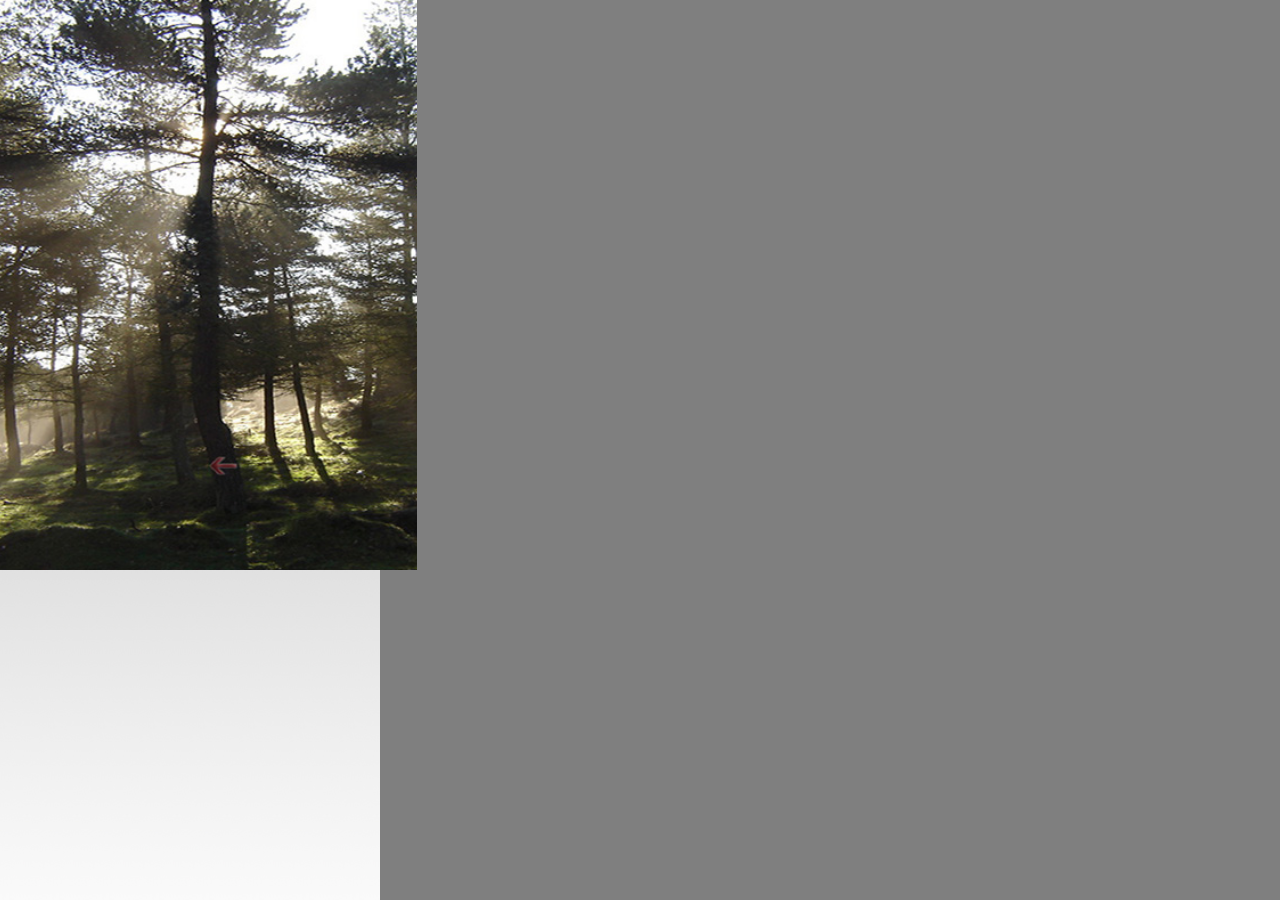
<file: index.html>
<!DOCTYPE html>
<html class="html">
 <head>

  <meta http-equiv="Content-type" content="text/html;charset=UTF-8"/>
  <meta name="generator" content="6.0.751.219"/>
  <title>index</title>
  <meta name="viewport" content="width=380"/>
  <!-- CSS -->
  <link rel="stylesheet" type="text/css" href="css/site_global.css?114823713"/>
  <link rel="stylesheet" type="text/css" href="css/index.css?4159930110" id="pagesheet"/>
  <!-- Other scripts -->
  <script type="text/javascript">
   document.documentElement.className += ' js';
</script>
   </head>
 <body>

  <div class="clearfix" id="page"><!-- group -->
   <div class="grpelem" id="u1180"><!-- simple frame --></div>
   <div class="clearfix grpelem" id="u1185"><!-- image -->
    <div id="u1185_clip">
     <img class="position_content" id="u1185_img" src="images/fondo.jpg" alt="" width="1094" height="570"/>
    </div>
   </div>
   <a class="nonblock nontext grpelem" id="u1183" href="inicio.html"><!-- simple frame --></a>
   <div class="verticalspacer"></div>
  </div>
  <!-- JS includes -->
  <script type="text/javascript">
   if (document.location.protocol != 'https:') document.write('\x3Cscript src="http://musecdn.businesscatalyst.com/scripts/4.0/jquery-1.8.3.min.js" type="text/javascript">\x3C/script>');
</script>
  <script type="text/javascript">
   window.jQuery || document.write('\x3Cscript src="scripts/jquery-1.8.3.min.js" type="text/javascript">\x3C/script>');
</script>
  <script src="scripts/museutils.js?441941709" type="text/javascript"></script>
  <script src="scripts/jquery.watch.js?4068933136" type="text/javascript"></script>
  <!-- Other scripts -->
  <script type="text/javascript">
   $(document).ready(function() { try {
Muse.Utils.transformMarkupToFixBrowserProblemsPreInit();/* body */
Muse.Utils.prepHyperlinks(true);/* body */
Muse.Utils.fullPage('#page');/* 100% height page */
Muse.Utils.showWidgetsWhenReady();/* body */
Muse.Utils.transformMarkupToFixBrowserProblems();/* body */
} catch(e) { Muse.Assert.fail('Error calling selector function:' + e); }});
</script>
   </body>
</html>
</file>
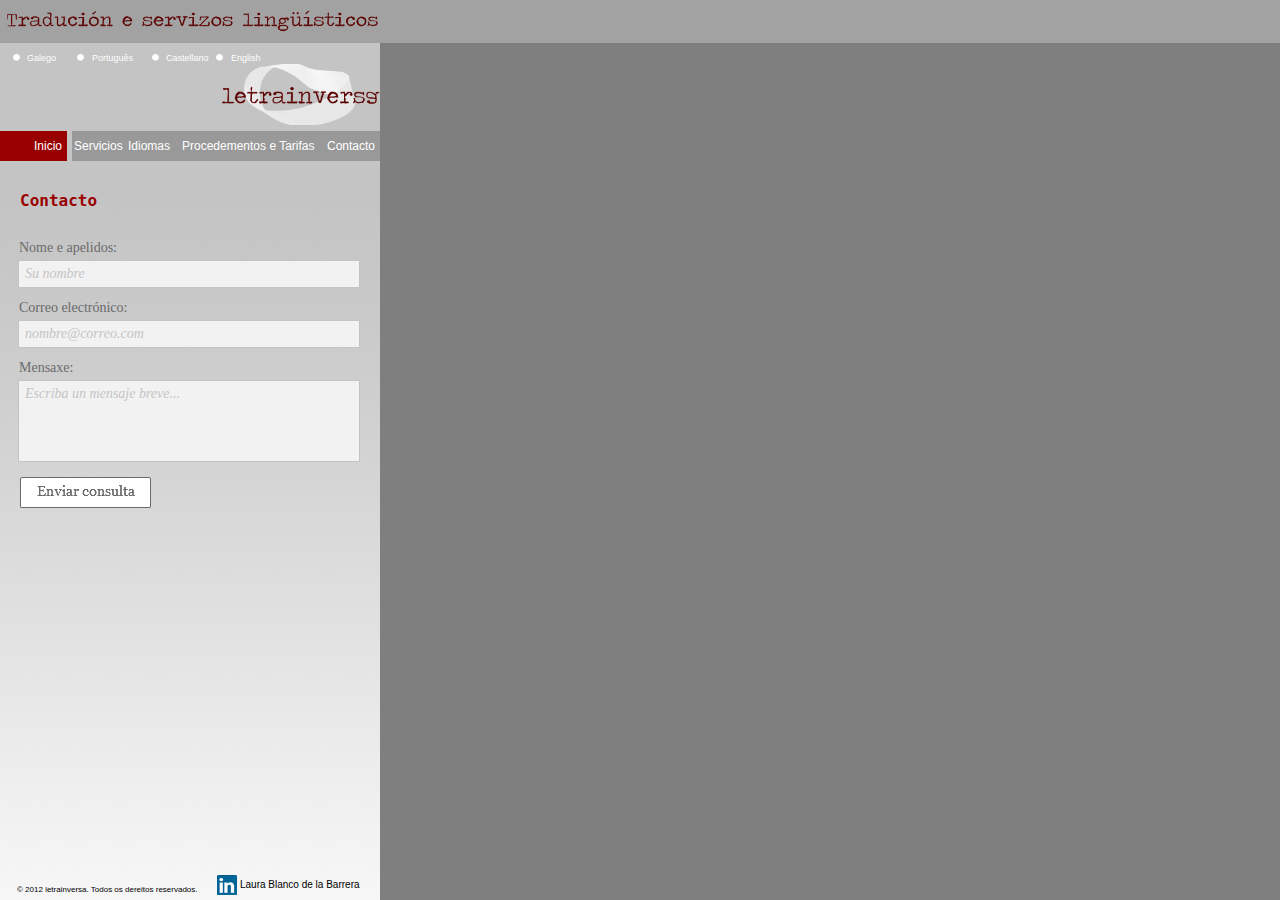
<file: contacto.html>
<!DOCTYPE html>
<html class="html">
 <head>

  <meta http-equiv="Content-type" content="text/html;charset=UTF-8"/>
  <meta name="generator" content="6.0.751.219"/>
  <title>contacto</title>
  <meta name="viewport" content="width=380"/>
  <!-- CSS -->
  <link rel="stylesheet" type="text/css" href="css/site_global.css?114823713"/>
  <link rel="stylesheet" type="text/css" href="css/master_galego.css?362485583"/>
  <link rel="stylesheet" type="text/css" href="css/contacto.css?3790482349" id="pagesheet"/>
  <!-- Other scripts -->
  <script type="text/javascript">
   document.documentElement.className += ' js';
var __adobewebfontsappname__ = "muse";
</script>
  <!-- JS includes -->
  <script type="text/javascript">
   document.write('\x3Cscript src="' + (document.location.protocol == 'https:' ? 'https:' : 'http:') + '//webfonts.creativecloud.com/courier-prime:n7:all;arimo:n4:all.js" type="text/javascript">\x3C/script>');
</script>
   </head>
 <body>

  <div class="clearfix" id="page"><!-- column -->
   <div class="position_content" id="page_position_content">
    <div class="clearfix browser_width colelem" id="u1176"><!-- group -->
     <div class="grpelem" id="u1177"><!-- image -->
      <img class="block" id="u1177_img" src="images/logo.png" alt="" width="413" height="22"/>
     </div>
    </div>
    <div class="clearfix colelem" id="pu1149"><!-- group -->
     <div class="grpelem" id="u1149"><!-- image -->
      <img class="block" id="u1149_img" src="images/lang_galego.png" alt="" width="21" height="12"/>
     </div>
     <div class="clearfix grpelem" id="u1147-4"><!-- content -->
      <p>Galego</p>
     </div>
     <div class="grpelem" id="u1151"><!-- image -->
      <img class="block" id="u1151_img" src="images/lang_galego.png" alt="" width="21" height="12"/>
     </div>
     <div class="clearfix grpelem" id="u1148-4"><!-- content -->
      <p>Português</p>
     </div>
     <div class="grpelem" id="u1153"><!-- image -->
      <img class="block" id="u1153_img" src="images/lang_galego.png" alt="" width="21" height="12"/>
     </div>
     <div class="clearfix grpelem" id="u1160-4"><!-- content -->
      <p>Castellano</p>
     </div>
     <div class="clearfix grpelem" id="u1161-4"><!-- content -->
      <p>English</p>
     </div>
     <div class="grpelem" id="u1162"><!-- image -->
      <img class="block" id="u1162_img" src="images/lang_galego.png" alt="" width="21" height="12"/>
     </div>
    </div>
    <div class="colelem" id="u1164"><!-- image -->
     <img class="block" id="u1164_img" src="images/logodereito.png" alt="" width="171" height="61"/>
    </div>
    <div class="clearfix colelem" id="pu1142"><!-- group -->
     <div class="clearfix grpelem" id="u1142"><!-- group -->
      <a class="nonblock nontext clearfix grpelem" id="u1155-4" href="inicio.html"><!-- content --><p>Inicio</p></a>
     </div>
     <div class="clearfix grpelem" id="u1143"><!-- group -->
      <a class="nonblock nontext clearfix grpelem" id="u1156-4" href="servizos.html"><!-- content --><p>Servicios</p></a>
      <a class="nonblock nontext clearfix grpelem" id="u1157-4" href="idiomas.html"><!-- content --><p>Idiomas</p></a>
      <a class="nonblock nontext clearfix grpelem" id="u1158-4" href="procedementos-e-tarifas.html"><!-- content --><p>Procedementos e Tarifas</p></a>
      <a class="nonblock nontext MuseLinkActive clearfix grpelem" id="u1159-4" href="contacto.html"><!-- content --><p>Contacto</p></a>
     </div>
    </div>
    <div class="clearfix colelem" id="u1231-4"><!-- content -->
     <p>Contacto</p>
    </div>
    <form class="form-grp clearfix colelem" id="widgetu1232" method="post" enctype="multipart/form-data" action="scripts/form-u1232.php"><!-- group -->
     <div class="fld-grp clearfix grpelem" id="widgetu1250" data-required="true"><!-- group -->
      <label class="fld-label actAsDiv clearfix grpelem" id="u1252-4" for="widgetu1250_input"><!-- content -->
       <span class="actAsPara">Nome e apelidos:</span>
      </label>
      <span class="fld-input NoWrap actAsDiv clearfix grpelem" id="u1251-4"><!-- content --><input class="wrapped-input" type="text" spellcheck="false" id="widgetu1250_input" name="custom_U1250" tabindex="1"/><label class="wrapped-input fld-prompt" id="widgetu1250_prompt" for="widgetu1250_input"><span class="actAsPara">Su nombre</span></label></span>
     </div>
     <div class="fld-grp clearfix grpelem" id="widgetu1245" data-required="true" data-type="email"><!-- group -->
      <label class="fld-label actAsDiv clearfix grpelem" id="u1247-4" for="widgetu1245_input"><!-- content -->
       <span class="actAsPara">Correo electrónico:</span>
      </label>
      <span class="fld-input NoWrap actAsDiv clearfix grpelem" id="u1248-4"><!-- content --><input class="wrapped-input" type="text" spellcheck="false" id="widgetu1245_input" name="Email" tabindex="2"/><label class="wrapped-input fld-prompt" id="widgetu1245_prompt" for="widgetu1245_input"><span class="actAsPara">nombre@correo.com</span></label></span>
     </div>
     <div class="clearfix grpelem" id="u1240-4"><!-- content -->
      <p>Enviando formulario...</p>
     </div>
     <div class="clearfix grpelem" id="u1241-4"><!-- content -->
      <p>El servidor ha detectado un error.</p>
     </div>
     <div class="clearfix grpelem" id="u1234-4"><!-- content -->
      <p>Formulario recibido.</p>
     </div>
     <input class="submit-btn NoWrap grpelem" id="u1233-17" type="submit" value="" tabindex="4"/><!-- state-based BG images -->
     <div class="fld-grp clearfix grpelem" id="widgetu1235" data-required="false"><!-- group -->
      <label class="fld-label actAsDiv clearfix grpelem" id="u1237-4" for="widgetu1235_input"><!-- content -->
       <span class="actAsPara">Mensaxe:</span>
      </label>
      <span class="fld-textarea actAsDiv clearfix grpelem" id="u1238-4"><!-- content --><textarea class="wrapped-input" id="widgetu1235_input" name="custom_U1235" tabindex="3"></textarea><label class="wrapped-input fld-prompt" id="widgetu1235_prompt" for="widgetu1235_input"><span class="actAsPara">Escriba un mensaje breve...</span></label></span>
     </div>
    </form>
    <div class="verticalspacer"></div>
    <div class="clearfix colelem" id="pu1171-4"><!-- group -->
     <div class="clearfix grpelem" id="u1171-4"><!-- content -->
      <p>© 2012 letrainversa. Todos os dereitos reservados.</p>
     </div>
     <a class="nonblock nontext grpelem" id="u1172" href="http://www.linkedin.com/pub/laura-blanco-de-la-barrera/40/a10/274"><!-- image --><img class="block" id="u1172_img" src="images/linkedin.png" alt="" width="20" height="20"/></a>
     <div class="clearfix grpelem" id="u1174-4"><!-- content -->
      <p>Laura Blanco de la Barrera</p>
     </div>
    </div>
   </div>
  </div>
  <div class="preload_images">
   <img class="preload" src="images/u1233-17-r.png" alt=""/>
   <img class="preload" src="images/u1233-17-m.png" alt=""/>
   <img class="preload" src="images/u1233-17-fs.png" alt=""/>
  </div>
  <!-- JS includes -->
  <script type="text/javascript">
   if (document.location.protocol != 'https:') document.write('\x3Cscript src="http://musecdn.businesscatalyst.com/scripts/4.0/jquery-1.8.3.min.js" type="text/javascript">\x3C/script>');
</script>
  <script type="text/javascript">
   window.jQuery || document.write('\x3Cscript src="scripts/jquery-1.8.3.min.js" type="text/javascript">\x3C/script>');
</script>
  <script src="scripts/museutils.js?441941709" type="text/javascript"></script>
  <script src="scripts/jquery.tobrowserwidth.js?317228635" type="text/javascript"></script>
  <script src="scripts/webpro.js?197321703" type="text/javascript"></script>
  <script src="scripts/jquery.watch.js?4068933136" type="text/javascript"></script>
  <!-- Other scripts -->
  <script type="text/javascript">
   $(document).ready(function() { try {
Muse.Utils.transformMarkupToFixBrowserProblemsPreInit();/* body */
$('.browser_width').toBrowserWidth();/* browser width elements */
Muse.Utils.prepHyperlinks(true);/* body */
Muse.Utils.initWidget('#widgetu1232', function(elem) { new WebPro.Widget.Form(elem, {validationEvent:'submit',errorStateSensitivity:'high',fieldWrapperClass:'fld-grp',formSubmittedClass:'frm-sub-st',formErrorClass:'frm-subm-err-st',formDeliveredClass:'frm-subm-ok-st',notEmptyClass:'non-empty-st',focusClass:'focus-st',invalidClass:'fld-err-st',requiredClass:'fld-err-st',ajaxSubmit:true}); });/* #widgetu1232 */
Muse.Utils.fullPage('#page');/* 100% height page */
Muse.Utils.showWidgetsWhenReady();/* body */
Muse.Utils.transformMarkupToFixBrowserProblems();/* body */
} catch(e) { Muse.Assert.fail('Error calling selector function:' + e); }});
</script>
   </body>
</html>
</file>
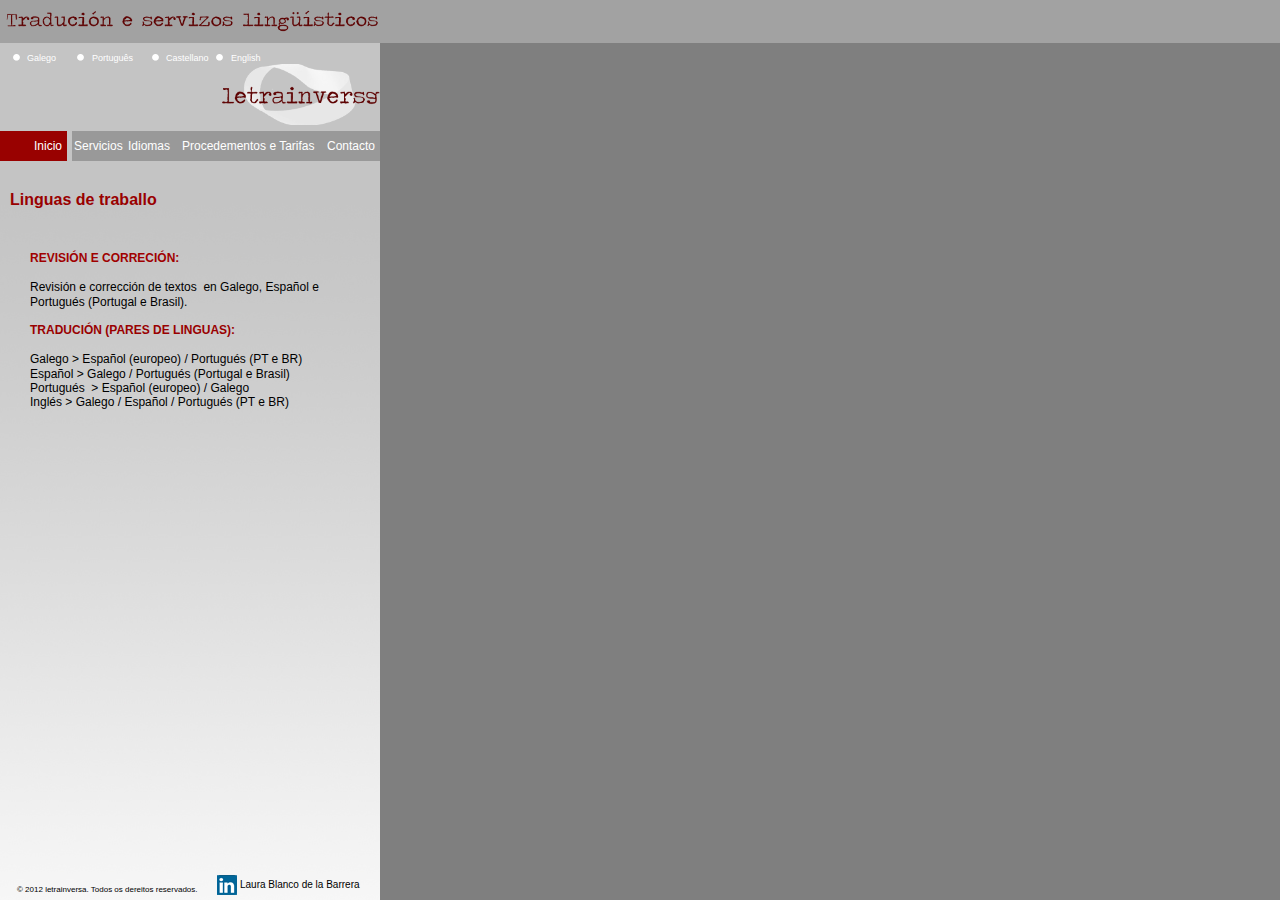
<file: idiomas.html>
<!DOCTYPE html>
<html class="html">
 <head>

  <meta http-equiv="Content-type" content="text/html;charset=UTF-8"/>
  <meta name="generator" content="6.0.751.219"/>
  <title>idiomas</title>
  <meta name="viewport" content="width=380"/>
  <!-- CSS -->
  <link rel="stylesheet" type="text/css" href="css/site_global.css?114823713"/>
  <link rel="stylesheet" type="text/css" href="css/master_galego.css?362485583"/>
  <link rel="stylesheet" type="text/css" href="css/idiomas.css?309382815" id="pagesheet"/>
  <!-- Other scripts -->
  <script type="text/javascript">
   document.documentElement.className += ' js';
var __adobewebfontsappname__ = "muse";
</script>
  <!-- JS includes -->
  <script type="text/javascript">
   document.write('\x3Cscript src="' + (document.location.protocol == 'https:' ? 'https:' : 'http:') + '//webfonts.creativecloud.com/arimo:n4:all.js" type="text/javascript">\x3C/script>');
</script>
   </head>
 <body>

  <div class="clearfix" id="page"><!-- column -->
   <div class="position_content" id="page_position_content">
    <div class="clearfix browser_width colelem" id="u1176"><!-- group -->
     <div class="grpelem" id="u1177"><!-- image -->
      <img class="block" id="u1177_img" src="images/logo.png" alt="" width="413" height="22"/>
     </div>
    </div>
    <div class="clearfix colelem" id="pu1149"><!-- group -->
     <div class="grpelem" id="u1149"><!-- image -->
      <img class="block" id="u1149_img" src="images/lang_galego.png" alt="" width="21" height="12"/>
     </div>
     <div class="clearfix grpelem" id="u1147-4"><!-- content -->
      <p>Galego</p>
     </div>
     <div class="grpelem" id="u1151"><!-- image -->
      <img class="block" id="u1151_img" src="images/lang_galego.png" alt="" width="21" height="12"/>
     </div>
     <div class="clearfix grpelem" id="u1148-4"><!-- content -->
      <p>Português</p>
     </div>
     <div class="grpelem" id="u1153"><!-- image -->
      <img class="block" id="u1153_img" src="images/lang_galego.png" alt="" width="21" height="12"/>
     </div>
     <div class="clearfix grpelem" id="u1160-4"><!-- content -->
      <p>Castellano</p>
     </div>
     <div class="clearfix grpelem" id="u1161-4"><!-- content -->
      <p>English</p>
     </div>
     <div class="grpelem" id="u1162"><!-- image -->
      <img class="block" id="u1162_img" src="images/lang_galego.png" alt="" width="21" height="12"/>
     </div>
    </div>
    <div class="colelem" id="u1164"><!-- image -->
     <img class="block" id="u1164_img" src="images/logodereito.png" alt="" width="171" height="61"/>
    </div>
    <div class="clearfix colelem" id="pu1142"><!-- group -->
     <div class="clearfix grpelem" id="u1142"><!-- group -->
      <a class="nonblock nontext clearfix grpelem" id="u1155-4" href="inicio.html"><!-- content --><p>Inicio</p></a>
     </div>
     <div class="clearfix grpelem" id="u1143"><!-- group -->
      <a class="nonblock nontext clearfix grpelem" id="u1156-4" href="servizos.html"><!-- content --><p>Servicios</p></a>
      <a class="nonblock nontext MuseLinkActive clearfix grpelem" id="u1157-4" href="idiomas.html"><!-- content --><p>Idiomas</p></a>
      <a class="nonblock nontext clearfix grpelem" id="u1158-4" href="procedementos-e-tarifas.html"><!-- content --><p>Procedementos e Tarifas</p></a>
      <a class="nonblock nontext clearfix grpelem" id="u1159-4" href="contacto.html"><!-- content --><p>Contacto</p></a>
     </div>
    </div>
    <div class="clearfix colelem" id="u1227-4"><!-- content -->
     <p>Linguas de traballo</p>
    </div>
    <div class="clearfix colelem" id="u1228-20"><!-- content -->
     <p id="u1228-2">REVISIÓN E CORRECIÓN:</p>
     <p id="u1228-3">&nbsp;</p>
     <p id="u1228-5">Revisión e corrección de textos&nbsp; en Galego, Español e Portugués (Portugal e Brasil).</p>
     <p id="u1228-6">&nbsp;</p>
     <p id="u1228-8">TRADUCIÓN (PARES DE LINGUAS):</p>
     <p id="u1228-9">&nbsp;</p>
     <p id="u1228-11">Galego &gt; Español (europeo) / Portugués (PT e BR)</p>
     <p id="u1228-13">Español &gt; Galego / Portugués (Portugal e Brasil)</p>
     <p id="u1228-15">Portugués&nbsp; &gt; Español (europeo) / Galego</p>
     <p id="u1228-17">Inglés &gt; Galego / Español / Portugués (PT e BR)</p>
     <p id="u1228-18">&nbsp;</p>
    </div>
    <div class="verticalspacer"></div>
    <div class="clearfix colelem" id="pu1171-4"><!-- group -->
     <div class="clearfix grpelem" id="u1171-4"><!-- content -->
      <p>© 2012 letrainversa. Todos os dereitos reservados.</p>
     </div>
     <a class="nonblock nontext grpelem" id="u1172" href="http://www.linkedin.com/pub/laura-blanco-de-la-barrera/40/a10/274"><!-- image --><img class="block" id="u1172_img" src="images/linkedin.png" alt="" width="20" height="20"/></a>
     <div class="clearfix grpelem" id="u1174-4"><!-- content -->
      <p>Laura Blanco de la Barrera</p>
     </div>
    </div>
   </div>
  </div>
  <!-- JS includes -->
  <script type="text/javascript">
   if (document.location.protocol != 'https:') document.write('\x3Cscript src="http://musecdn.businesscatalyst.com/scripts/4.0/jquery-1.8.3.min.js" type="text/javascript">\x3C/script>');
</script>
  <script type="text/javascript">
   window.jQuery || document.write('\x3Cscript src="scripts/jquery-1.8.3.min.js" type="text/javascript">\x3C/script>');
</script>
  <script src="scripts/museutils.js?441941709" type="text/javascript"></script>
  <script src="scripts/jquery.tobrowserwidth.js?317228635" type="text/javascript"></script>
  <script src="scripts/jquery.watch.js?4068933136" type="text/javascript"></script>
  <!-- Other scripts -->
  <script type="text/javascript">
   $(document).ready(function() { try {
Muse.Utils.transformMarkupToFixBrowserProblemsPreInit();/* body */
$('.browser_width').toBrowserWidth();/* browser width elements */
Muse.Utils.prepHyperlinks(true);/* body */
Muse.Utils.fullPage('#page');/* 100% height page */
Muse.Utils.showWidgetsWhenReady();/* body */
Muse.Utils.transformMarkupToFixBrowserProblems();/* body */
} catch(e) { Muse.Assert.fail('Error calling selector function:' + e); }});
</script>
   </body>
</html>
</file>
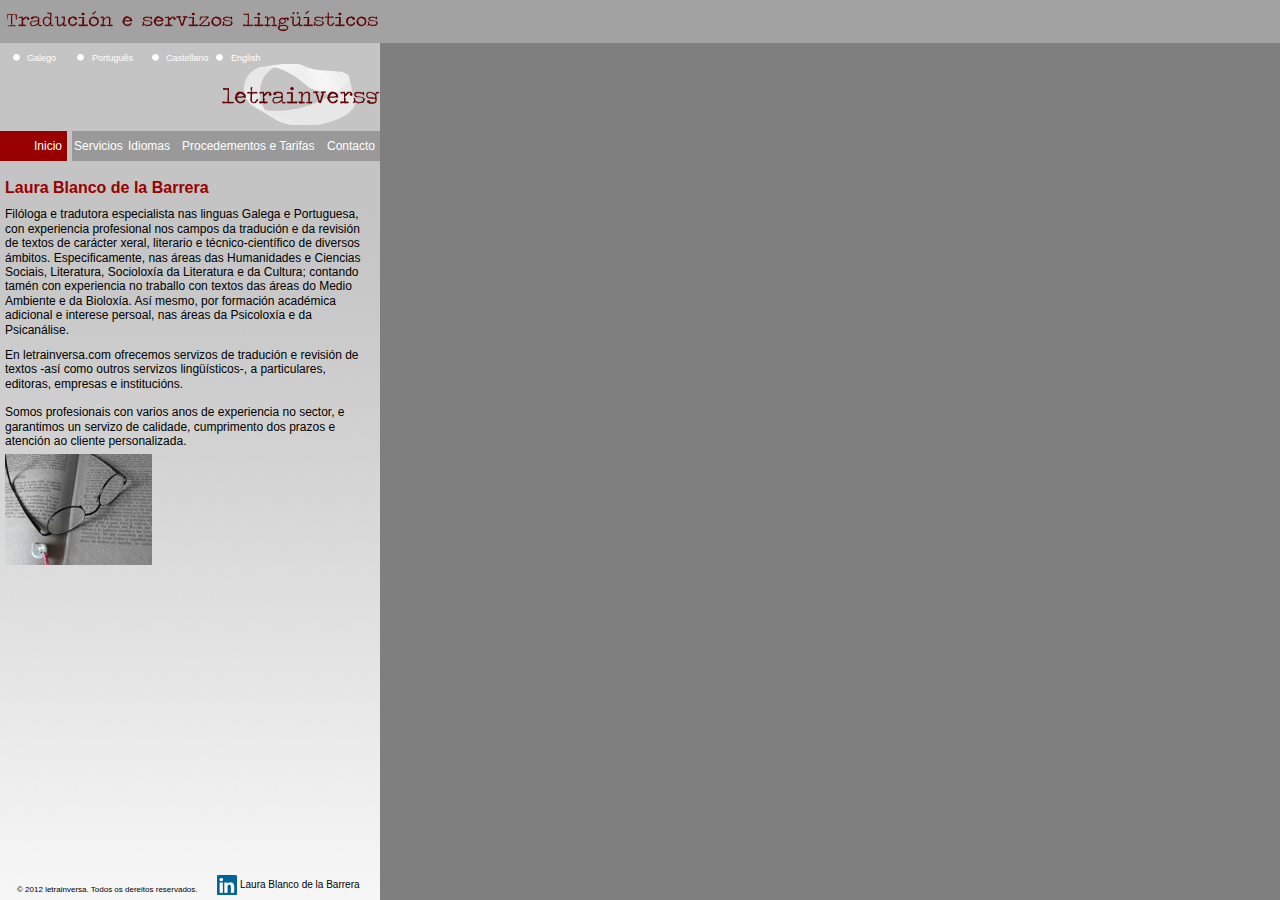
<file: inicio.html>
<!DOCTYPE html>
<html class="html">
 <head>

  <meta http-equiv="Content-type" content="text/html;charset=UTF-8"/>
  <meta name="generator" content="6.0.751.219"/>
  <title>inicio </title>
  <meta name="viewport" content="width=380"/>
  <!-- CSS -->
  <link rel="stylesheet" type="text/css" href="css/site_global.css?114823713"/>
  <link rel="stylesheet" type="text/css" href="css/master_galego.css?362485583"/>
  <link rel="stylesheet" type="text/css" href="css/inicio.css?4003134669" id="pagesheet"/>
  <!-- Other scripts -->
  <script type="text/javascript">
   document.documentElement.className += ' js';
var __adobewebfontsappname__ = "muse";
</script>
  <!-- JS includes -->
  <script type="text/javascript">
   document.write('\x3Cscript src="' + (document.location.protocol == 'https:' ? 'https:' : 'http:') + '//webfonts.creativecloud.com/arimo:n4:all.js" type="text/javascript">\x3C/script>');
</script>
   </head>
 <body>

  <div class="clearfix" id="page"><!-- column -->
   <div class="position_content" id="page_position_content">
    <div class="clearfix browser_width colelem" id="u1176"><!-- group -->
     <div class="grpelem" id="u1177"><!-- image -->
      <img class="block" id="u1177_img" src="images/logo.png" alt="" width="413" height="22"/>
     </div>
    </div>
    <div class="clearfix colelem" id="pu1149"><!-- group -->
     <div class="grpelem" id="u1149"><!-- image -->
      <img class="block" id="u1149_img" src="images/lang_galego.png" alt="" width="21" height="12"/>
     </div>
     <div class="clearfix grpelem" id="u1147-4"><!-- content -->
      <p>Galego</p>
     </div>
     <div class="grpelem" id="u1151"><!-- image -->
      <img class="block" id="u1151_img" src="images/lang_galego.png" alt="" width="21" height="12"/>
     </div>
     <div class="clearfix grpelem" id="u1148-4"><!-- content -->
      <p>Português</p>
     </div>
     <div class="grpelem" id="u1153"><!-- image -->
      <img class="block" id="u1153_img" src="images/lang_galego.png" alt="" width="21" height="12"/>
     </div>
     <div class="clearfix grpelem" id="u1160-4"><!-- content -->
      <p>Castellano</p>
     </div>
     <div class="clearfix grpelem" id="u1161-4"><!-- content -->
      <p>English</p>
     </div>
     <div class="grpelem" id="u1162"><!-- image -->
      <img class="block" id="u1162_img" src="images/lang_galego.png" alt="" width="21" height="12"/>
     </div>
    </div>
    <div class="colelem" id="u1164"><!-- image -->
     <img class="block" id="u1164_img" src="images/logodereito.png" alt="" width="171" height="61"/>
    </div>
    <div class="clearfix colelem" id="pu1142"><!-- group -->
     <div class="clearfix grpelem" id="u1142"><!-- group -->
      <a class="nonblock nontext MuseLinkActive clearfix grpelem" id="u1155-4" href="inicio.html"><!-- content --><p>Inicio</p></a>
     </div>
     <div class="clearfix grpelem" id="u1143"><!-- group -->
      <a class="nonblock nontext clearfix grpelem" id="u1156-4" href="servizos.html"><!-- content --><p>Servicios</p></a>
      <a class="nonblock nontext clearfix grpelem" id="u1157-4" href="idiomas.html"><!-- content --><p>Idiomas</p></a>
      <a class="nonblock nontext clearfix grpelem" id="u1158-4" href="procedementos-e-tarifas.html"><!-- content --><p>Procedementos e Tarifas</p></a>
      <a class="nonblock nontext clearfix grpelem" id="u1159-4" href="contacto.html"><!-- content --><p>Contacto</p></a>
     </div>
    </div>
    <div class="clearfix colelem" id="u1188-4"><!-- content -->
     <p>Laura Blanco de la Barrera</p>
    </div>
    <div class="clearfix colelem" id="u1189-4"><!-- content -->
     <p>Filóloga e tradutora especialista nas linguas Galega e Portuguesa, con experiencia profesional nos campos da tradución e da revisión de textos de carácter xeral, literario e técnico&#45;científico de diversos ámbitos. Especificamente, nas áreas das Humanidades e Ciencias Sociais, Literatura, Socioloxía da Literatura e da Cultura; contando tamén con experiencia no traballo con textos das áreas do Medio Ambiente e da Bioloxía. Así mesmo, por formación académica adicional e interese persoal, nas áreas da Psicoloxía e da Psicanálise.</p>
    </div>
    <div class="clearfix colelem" id="pu1190-8"><!-- group -->
     <div class="clearfix grpelem" id="u1190-8"><!-- content -->
      <p id="u1190-2">En letrainversa.com ofrecemos servizos de tradución e revisión de textos &#45;así como outros servizos lingüísticos&#45;, a particulares, editoras, empresas e institucións.</p>
      <p id="u1190-3">&nbsp;</p>
      <p id="u1190-5">Somos profesionais con varios anos de experiencia no sector, e garantimos un servizo de calidade, cumprimento dos prazos e atención ao cliente personalizada.</p>
      <p>&nbsp;</p>
     </div>
     <div class="grpelem" id="u1191"><!-- image -->
      <img class="block" id="u1191_img" src="images/dscf7305.jpg" alt="" width="147" height="111"/>
     </div>
    </div>
    <div class="verticalspacer"></div>
    <div class="clearfix colelem" id="pu1171-4"><!-- group -->
     <div class="clearfix grpelem" id="u1171-4"><!-- content -->
      <p>© 2012 letrainversa. Todos os dereitos reservados.</p>
     </div>
     <a class="nonblock nontext grpelem" id="u1172" href="http://www.linkedin.com/pub/laura-blanco-de-la-barrera/40/a10/274"><!-- image --><img class="block" id="u1172_img" src="images/linkedin.png" alt="" width="20" height="20"/></a>
     <div class="clearfix grpelem" id="u1174-4"><!-- content -->
      <p>Laura Blanco de la Barrera</p>
     </div>
    </div>
   </div>
  </div>
  <!-- JS includes -->
  <script type="text/javascript">
   if (document.location.protocol != 'https:') document.write('\x3Cscript src="http://musecdn.businesscatalyst.com/scripts/4.0/jquery-1.8.3.min.js" type="text/javascript">\x3C/script>');
</script>
  <script type="text/javascript">
   window.jQuery || document.write('\x3Cscript src="scripts/jquery-1.8.3.min.js" type="text/javascript">\x3C/script>');
</script>
  <script src="scripts/museutils.js?441941709" type="text/javascript"></script>
  <script src="scripts/jquery.tobrowserwidth.js?317228635" type="text/javascript"></script>
  <script src="scripts/jquery.watch.js?4068933136" type="text/javascript"></script>
  <!-- Other scripts -->
  <script type="text/javascript">
   $(document).ready(function() { try {
Muse.Utils.transformMarkupToFixBrowserProblemsPreInit();/* body */
$('.browser_width').toBrowserWidth();/* browser width elements */
Muse.Utils.prepHyperlinks(true);/* body */
Muse.Utils.fullPage('#page');/* 100% height page */
Muse.Utils.showWidgetsWhenReady();/* body */
Muse.Utils.transformMarkupToFixBrowserProblems();/* body */
} catch(e) { Muse.Assert.fail('Error calling selector function:' + e); }});
</script>
   </body>
</html>
</file>
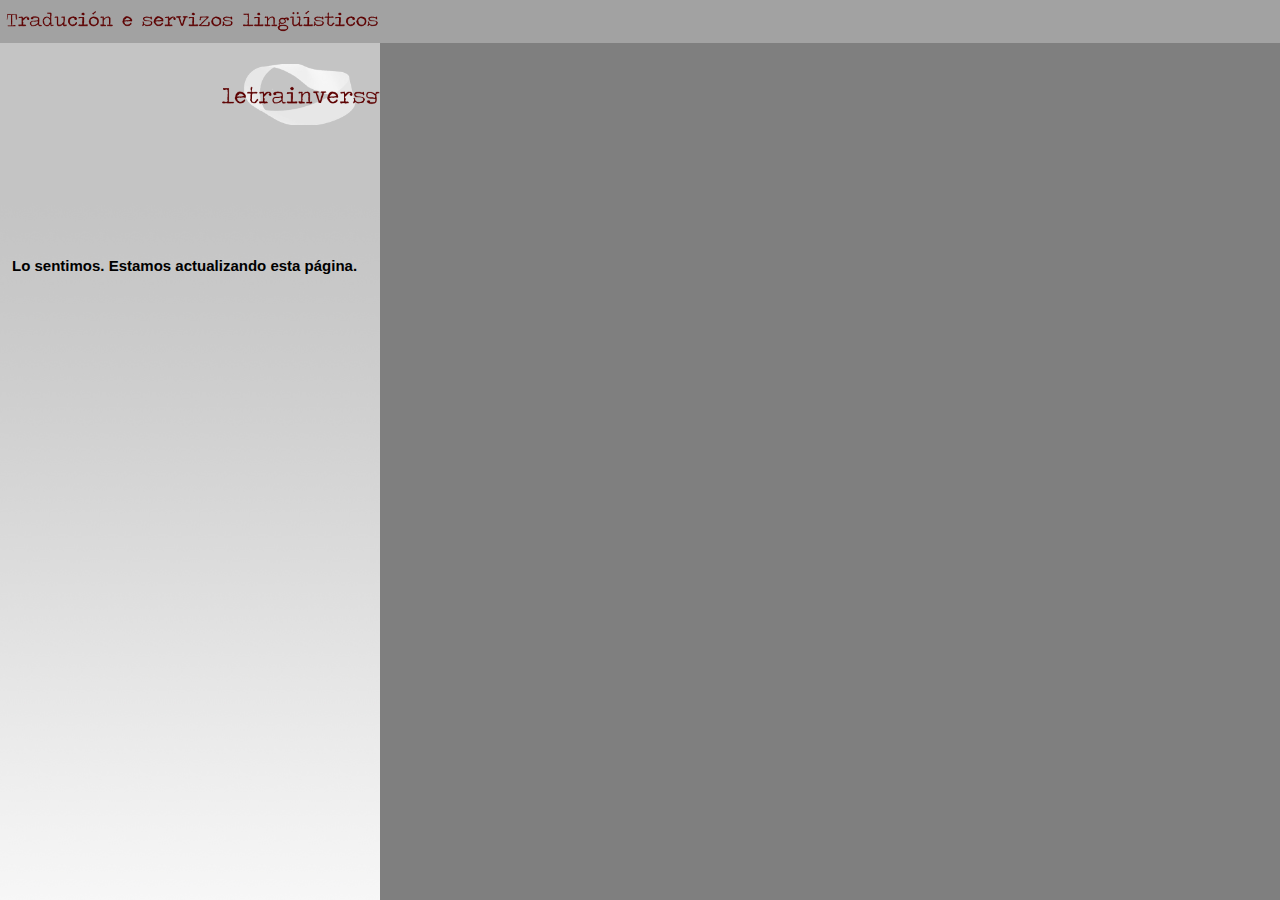
<file: iniciocastellano.html>
<!DOCTYPE html>
<html class="html">
 <head>

  <meta http-equiv="Content-type" content="text/html;charset=UTF-8"/>
  <meta name="generator" content="6.0.751.219"/>
  <title>iniciocastellano</title>
  <meta name="viewport" content="width=380"/>
  <!-- CSS -->
  <link rel="stylesheet" type="text/css" href="css/site_global.css?114823713"/>
  <link rel="stylesheet" type="text/css" href="css/master_castellano.css?4287820623"/>
  <link rel="stylesheet" type="text/css" href="css/iniciocastellano.css?333985697" id="pagesheet"/>
  <!-- Other scripts -->
  <script type="text/javascript">
   document.documentElement.className += ' js';
</script>
   </head>
 <body>

  <div class="clearfix" id="page"><!-- column -->
   <div class="position_content" id="page_position_content">
    <div class="clearfix browser_width colelem" id="u1264"><!-- group -->
     <div class="grpelem" id="u1265"><!-- image -->
      <img class="block" id="u1265_img" src="images/logo.png" alt="" width="413" height="22"/>
     </div>
    </div>
    <div class="colelem" id="u1262"><!-- image -->
     <img class="block" id="u1262_img" src="images/logodereito.png" alt="" width="171" height="61"/>
    </div>
    <div class="clearfix colelem" id="u1277-4"><!-- content -->
     <p>Lo sentimos. Estamos actualizando esta página.</p>
    </div>
    <div class="verticalspacer"></div>
   </div>
  </div>
  <!-- JS includes -->
  <script type="text/javascript">
   if (document.location.protocol != 'https:') document.write('\x3Cscript src="http://musecdn.businesscatalyst.com/scripts/4.0/jquery-1.8.3.min.js" type="text/javascript">\x3C/script>');
</script>
  <script type="text/javascript">
   window.jQuery || document.write('\x3Cscript src="scripts/jquery-1.8.3.min.js" type="text/javascript">\x3C/script>');
</script>
  <script src="scripts/museutils.js?441941709" type="text/javascript"></script>
  <script src="scripts/jquery.tobrowserwidth.js?317228635" type="text/javascript"></script>
  <script src="scripts/jquery.watch.js?4068933136" type="text/javascript"></script>
  <!-- Other scripts -->
  <script type="text/javascript">
   $(document).ready(function() { try {
Muse.Utils.transformMarkupToFixBrowserProblemsPreInit();/* body */
$('.browser_width').toBrowserWidth();/* browser width elements */
Muse.Utils.prepHyperlinks(true);/* body */
Muse.Utils.fullPage('#page');/* 100% height page */
Muse.Utils.showWidgetsWhenReady();/* body */
Muse.Utils.transformMarkupToFixBrowserProblems();/* body */
} catch(e) { Muse.Assert.fail('Error calling selector function:' + e); }});
</script>
   </body>
</html>
</file>
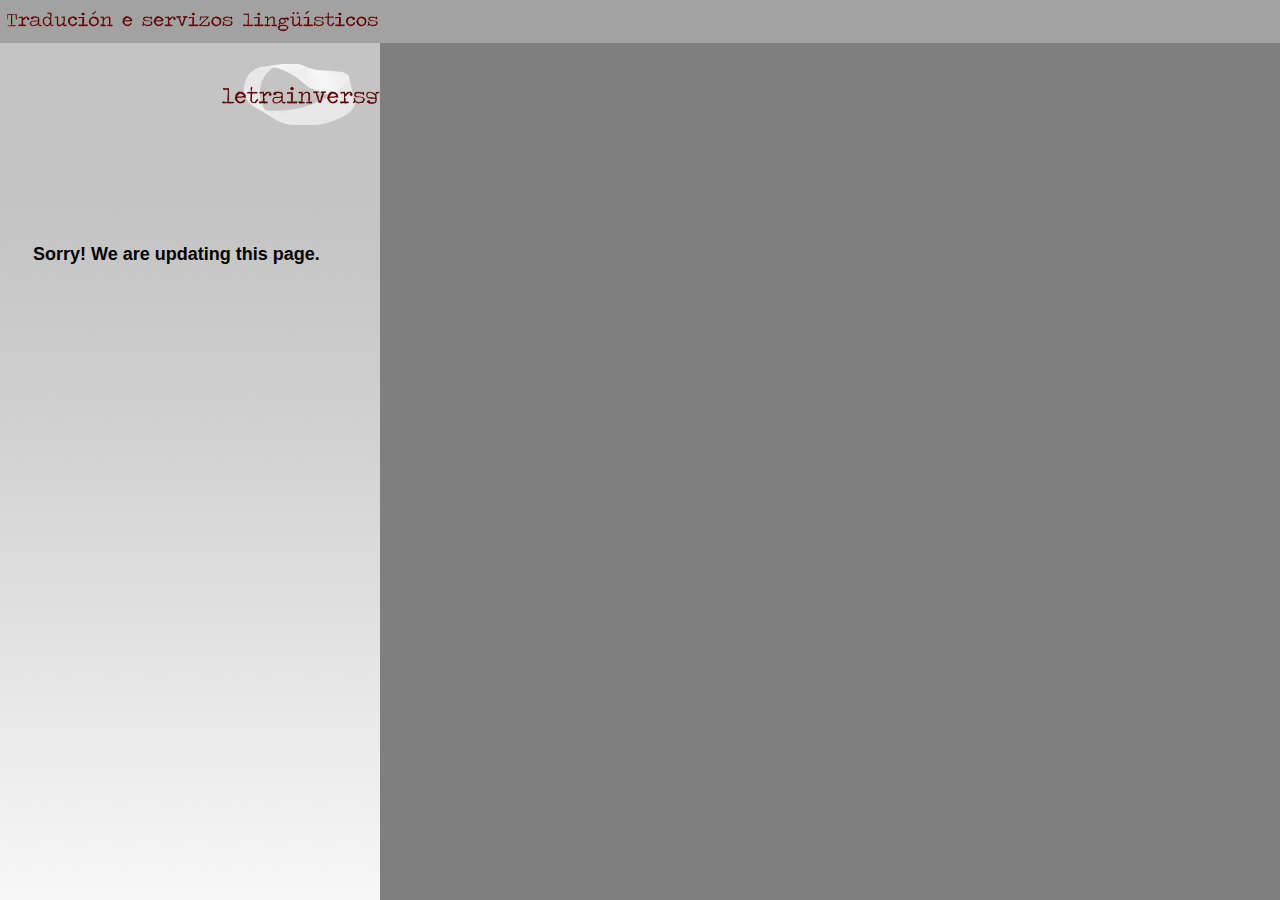
<file: inicioingles.html>
<!DOCTYPE html>
<html class="html">
 <head>

  <meta http-equiv="Content-type" content="text/html;charset=UTF-8"/>
  <meta name="generator" content="6.0.751.219"/>
  <title>inicioingles</title>
  <meta name="viewport" content="width=380"/>
  <!-- CSS -->
  <link rel="stylesheet" type="text/css" href="css/site_global.css?114823713"/>
  <link rel="stylesheet" type="text/css" href="css/master_ingl_s.css?321069"/>
  <link rel="stylesheet" type="text/css" href="css/inicioingles.css?79184775" id="pagesheet"/>
  <!-- Other scripts -->
  <script type="text/javascript">
   document.documentElement.className += ' js';
</script>
   </head>
 <body>

  <div class="clearfix" id="page"><!-- column -->
   <div class="position_content" id="page_position_content">
    <div class="clearfix browser_width colelem" id="u1271"><!-- group -->
     <div class="grpelem" id="u1272"><!-- image -->
      <img class="block" id="u1272_img" src="images/logo.png" alt="" width="413" height="22"/>
     </div>
    </div>
    <div class="colelem" id="u1269"><!-- image -->
     <img class="block" id="u1269_img" src="images/logodereito.png" alt="" width="171" height="61"/>
    </div>
    <div class="clearfix colelem" id="u1278-4"><!-- content -->
     <p>Sorry! We are updating this page.</p>
    </div>
    <div class="verticalspacer"></div>
   </div>
  </div>
  <!-- JS includes -->
  <script type="text/javascript">
   if (document.location.protocol != 'https:') document.write('\x3Cscript src="http://musecdn.businesscatalyst.com/scripts/4.0/jquery-1.8.3.min.js" type="text/javascript">\x3C/script>');
</script>
  <script type="text/javascript">
   window.jQuery || document.write('\x3Cscript src="scripts/jquery-1.8.3.min.js" type="text/javascript">\x3C/script>');
</script>
  <script src="scripts/museutils.js?441941709" type="text/javascript"></script>
  <script src="scripts/jquery.tobrowserwidth.js?317228635" type="text/javascript"></script>
  <script src="scripts/jquery.watch.js?4068933136" type="text/javascript"></script>
  <!-- Other scripts -->
  <script type="text/javascript">
   $(document).ready(function() { try {
Muse.Utils.transformMarkupToFixBrowserProblemsPreInit();/* body */
$('.browser_width').toBrowserWidth();/* browser width elements */
Muse.Utils.prepHyperlinks(true);/* body */
Muse.Utils.fullPage('#page');/* 100% height page */
Muse.Utils.showWidgetsWhenReady();/* body */
Muse.Utils.transformMarkupToFixBrowserProblems();/* body */
} catch(e) { Muse.Assert.fail('Error calling selector function:' + e); }});
</script>
   </body>
</html>
</file>
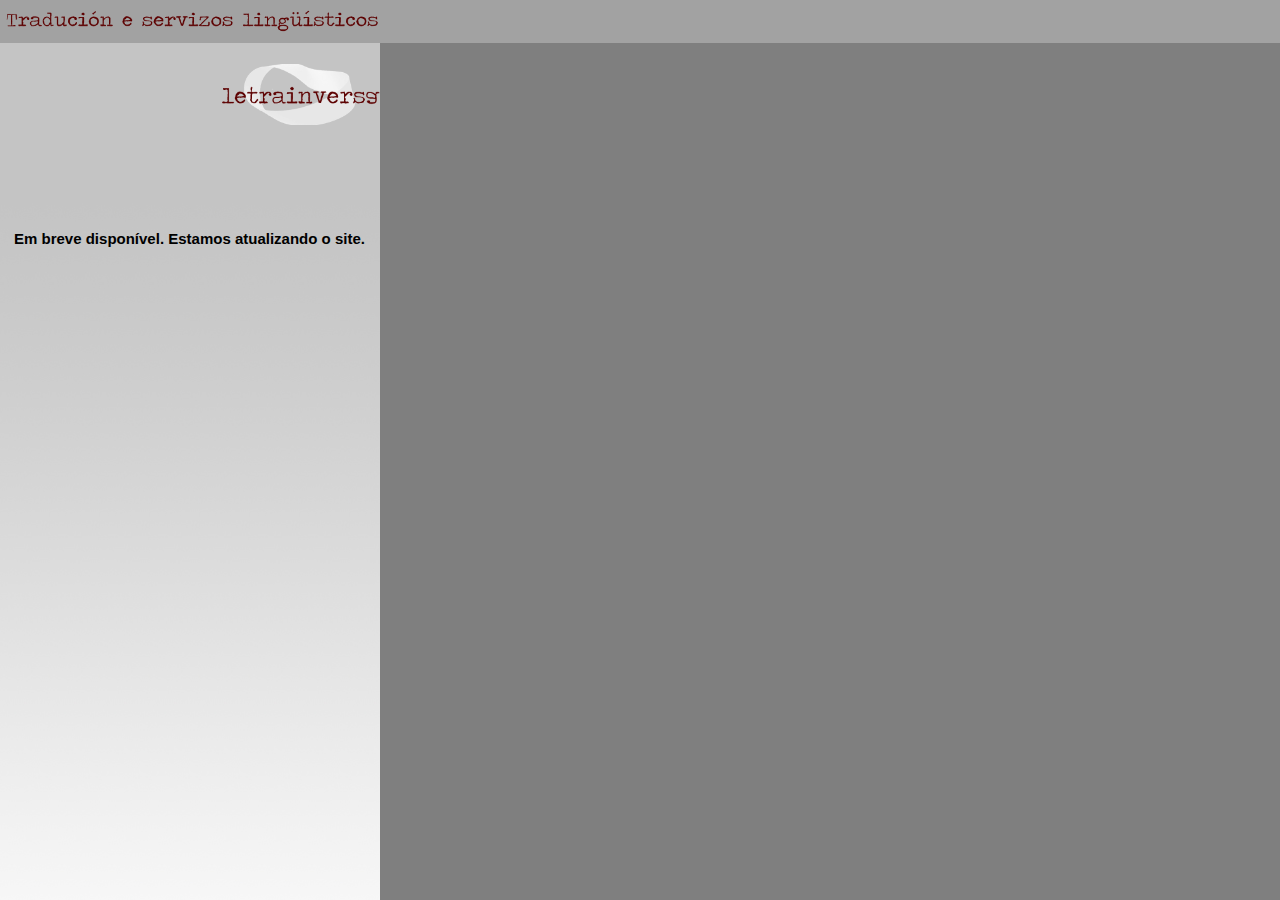
<file: inicioportugues.html>
<!DOCTYPE html>
<html class="html">
 <head>

  <meta http-equiv="Content-type" content="text/html;charset=UTF-8"/>
  <meta name="generator" content="6.0.751.219"/>
  <title>inicioportugues</title>
  <meta name="viewport" content="width=380"/>
  <!-- CSS -->
  <link rel="stylesheet" type="text/css" href="css/site_global.css?114823713"/>
  <link rel="stylesheet" type="text/css" href="css/master_portugues.css?409684133"/>
  <link rel="stylesheet" type="text/css" href="css/inicioportugues.css?468341787" id="pagesheet"/>
  <!-- Other scripts -->
  <script type="text/javascript">
   document.documentElement.className += ' js';
</script>
   </head>
 <body>

  <div class="clearfix" id="page"><!-- column -->
   <div class="position_content" id="page_position_content">
    <div class="clearfix browser_width colelem" id="u1257"><!-- group -->
     <div class="grpelem" id="u1258"><!-- image -->
      <img class="block" id="u1258_img" src="images/logo.png" alt="" width="413" height="22"/>
     </div>
    </div>
    <div class="colelem" id="u1255"><!-- image -->
     <img class="block" id="u1255_img" src="images/logodereito.png" alt="" width="171" height="61"/>
    </div>
    <div class="clearfix colelem" id="u1276-4"><!-- content -->
     <p>Em breve disponível. Estamos atualizando o site.</p>
    </div>
    <div class="verticalspacer"></div>
   </div>
  </div>
  <!-- JS includes -->
  <script type="text/javascript">
   if (document.location.protocol != 'https:') document.write('\x3Cscript src="http://musecdn.businesscatalyst.com/scripts/4.0/jquery-1.8.3.min.js" type="text/javascript">\x3C/script>');
</script>
  <script type="text/javascript">
   window.jQuery || document.write('\x3Cscript src="scripts/jquery-1.8.3.min.js" type="text/javascript">\x3C/script>');
</script>
  <script src="scripts/museutils.js?441941709" type="text/javascript"></script>
  <script src="scripts/jquery.tobrowserwidth.js?317228635" type="text/javascript"></script>
  <script src="scripts/jquery.watch.js?4068933136" type="text/javascript"></script>
  <!-- Other scripts -->
  <script type="text/javascript">
   $(document).ready(function() { try {
Muse.Utils.transformMarkupToFixBrowserProblemsPreInit();/* body */
$('.browser_width').toBrowserWidth();/* browser width elements */
Muse.Utils.prepHyperlinks(true);/* body */
Muse.Utils.fullPage('#page');/* 100% height page */
Muse.Utils.showWidgetsWhenReady();/* body */
Muse.Utils.transformMarkupToFixBrowserProblems();/* body */
} catch(e) { Muse.Assert.fail('Error calling selector function:' + e); }});
</script>
   </body>
</html>
</file>
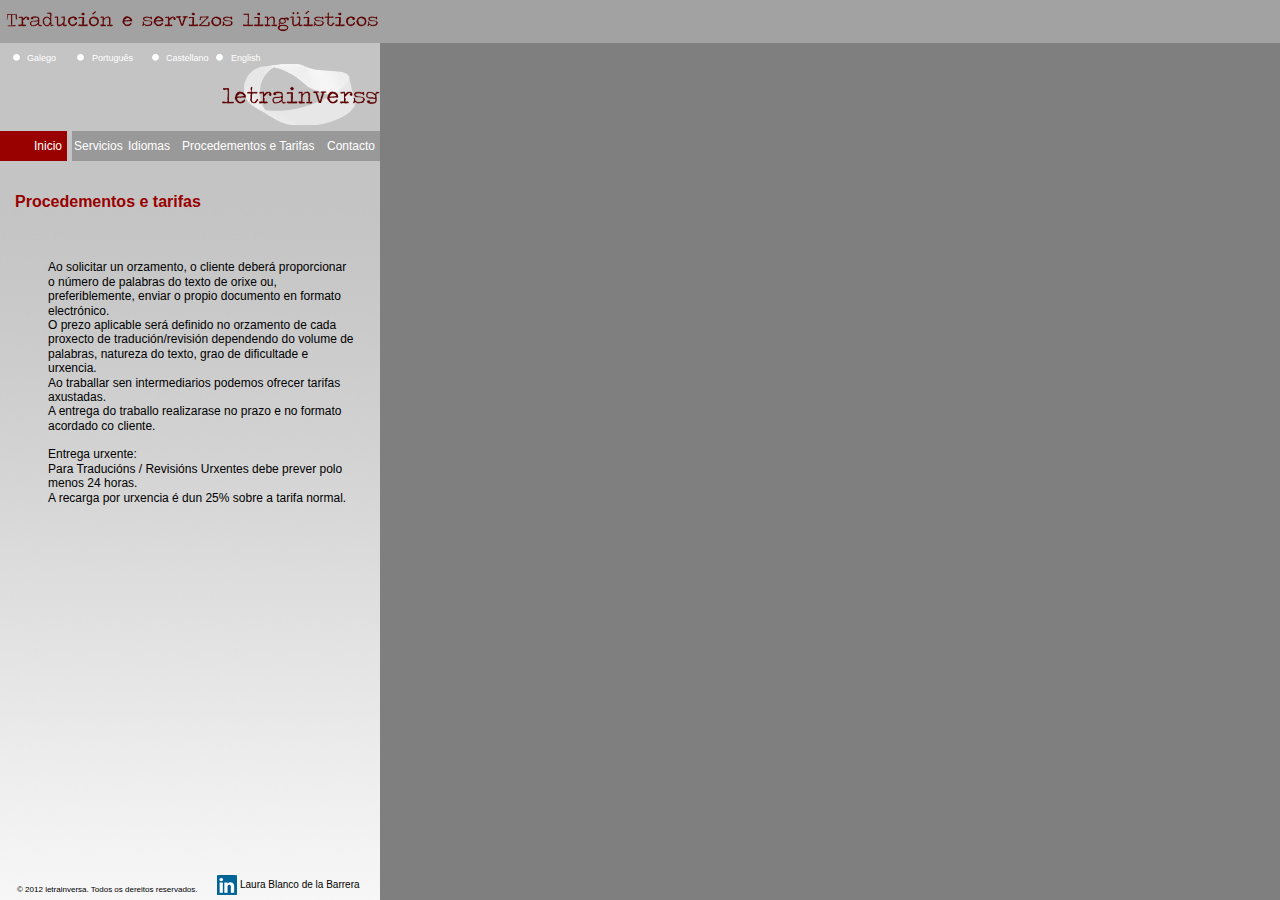
<file: procedementos-e-tarifas.html>
<!DOCTYPE html>
<html class="html">
 <head>

  <meta http-equiv="Content-type" content="text/html;charset=UTF-8"/>
  <meta name="generator" content="6.0.751.219"/>
  <title>procedementos e tarifas</title>
  <meta name="viewport" content="width=380"/>
  <!-- CSS -->
  <link rel="stylesheet" type="text/css" href="css/site_global.css?114823713"/>
  <link rel="stylesheet" type="text/css" href="css/master_galego.css?362485583"/>
  <link rel="stylesheet" type="text/css" href="css/procedementos-e-tarifas.css?6080923" id="pagesheet"/>
  <!-- Other scripts -->
  <script type="text/javascript">
   document.documentElement.className += ' js';
var __adobewebfontsappname__ = "muse";
</script>
  <!-- JS includes -->
  <script type="text/javascript">
   document.write('\x3Cscript src="' + (document.location.protocol == 'https:' ? 'https:' : 'http:') + '//webfonts.creativecloud.com/arimo:n4:all.js" type="text/javascript">\x3C/script>');
</script>
   </head>
 <body>

  <div class="clearfix" id="page"><!-- column -->
   <div class="position_content" id="page_position_content">
    <div class="clearfix browser_width colelem" id="u1176"><!-- group -->
     <div class="grpelem" id="u1177"><!-- image -->
      <img class="block" id="u1177_img" src="images/logo.png" alt="" width="413" height="22"/>
     </div>
    </div>
    <div class="clearfix colelem" id="pu1149"><!-- group -->
     <div class="grpelem" id="u1149"><!-- image -->
      <img class="block" id="u1149_img" src="images/lang_galego.png" alt="" width="21" height="12"/>
     </div>
     <div class="clearfix grpelem" id="u1147-4"><!-- content -->
      <p>Galego</p>
     </div>
     <div class="grpelem" id="u1151"><!-- image -->
      <img class="block" id="u1151_img" src="images/lang_galego.png" alt="" width="21" height="12"/>
     </div>
     <div class="clearfix grpelem" id="u1148-4"><!-- content -->
      <p>Português</p>
     </div>
     <div class="grpelem" id="u1153"><!-- image -->
      <img class="block" id="u1153_img" src="images/lang_galego.png" alt="" width="21" height="12"/>
     </div>
     <div class="clearfix grpelem" id="u1160-4"><!-- content -->
      <p>Castellano</p>
     </div>
     <div class="clearfix grpelem" id="u1161-4"><!-- content -->
      <p>English</p>
     </div>
     <div class="grpelem" id="u1162"><!-- image -->
      <img class="block" id="u1162_img" src="images/lang_galego.png" alt="" width="21" height="12"/>
     </div>
    </div>
    <div class="colelem" id="u1164"><!-- image -->
     <img class="block" id="u1164_img" src="images/logodereito.png" alt="" width="171" height="61"/>
    </div>
    <div class="clearfix colelem" id="pu1142"><!-- group -->
     <div class="clearfix grpelem" id="u1142"><!-- group -->
      <a class="nonblock nontext clearfix grpelem" id="u1155-4" href="inicio.html"><!-- content --><p>Inicio</p></a>
     </div>
     <div class="clearfix grpelem" id="u1143"><!-- group -->
      <a class="nonblock nontext clearfix grpelem" id="u1156-4" href="servizos.html"><!-- content --><p>Servicios</p></a>
      <a class="nonblock nontext clearfix grpelem" id="u1157-4" href="idiomas.html"><!-- content --><p>Idiomas</p></a>
      <a class="nonblock nontext MuseLinkActive clearfix grpelem" id="u1158-4" href="procedementos-e-tarifas.html"><!-- content --><p>Procedementos e Tarifas</p></a>
      <a class="nonblock nontext clearfix grpelem" id="u1159-4" href="contacto.html"><!-- content --><p>Contacto</p></a>
     </div>
    </div>
    <div class="clearfix colelem" id="u1229-4"><!-- content -->
     <p>Procedementos e tarifas</p>
    </div>
    <div class="clearfix colelem" id="u1230-18"><!-- content -->
     <p id="u1230-2">Ao solicitar un orzamento, o cliente deberá proporcionar o número de palabras do texto de orixe ou, preferiblemente, enviar o propio documento en formato electrónico.</p>
     <p id="u1230-4">O prezo aplicable será definido no orzamento de cada proxecto de tradución/revisión dependendo do volume de palabras, natureza do texto, grao de dificultade e urxencia.</p>
     <p id="u1230-6">Ao traballar sen intermediarios podemos ofrecer tarifas axustadas.</p>
     <p id="u1230-8">A entrega do traballo realizarase no prazo e no formato acordado co cliente.</p>
     <p id="u1230-9">&nbsp;</p>
     <p id="u1230-11">Entrega urxente:</p>
     <p id="u1230-13">Para Traducións / Revisións Urxentes debe prever polo menos 24 horas.</p>
     <p id="u1230-15">A recarga por urxencia é dun 25% sobre a tarifa normal.</p>
     <p id="u1230-16">&nbsp;</p>
    </div>
    <div class="verticalspacer"></div>
    <div class="clearfix colelem" id="pu1171-4"><!-- group -->
     <div class="clearfix grpelem" id="u1171-4"><!-- content -->
      <p>© 2012 letrainversa. Todos os dereitos reservados.</p>
     </div>
     <a class="nonblock nontext grpelem" id="u1172" href="http://www.linkedin.com/pub/laura-blanco-de-la-barrera/40/a10/274"><!-- image --><img class="block" id="u1172_img" src="images/linkedin.png" alt="" width="20" height="20"/></a>
     <div class="clearfix grpelem" id="u1174-4"><!-- content -->
      <p>Laura Blanco de la Barrera</p>
     </div>
    </div>
   </div>
  </div>
  <!-- JS includes -->
  <script type="text/javascript">
   if (document.location.protocol != 'https:') document.write('\x3Cscript src="http://musecdn.businesscatalyst.com/scripts/4.0/jquery-1.8.3.min.js" type="text/javascript">\x3C/script>');
</script>
  <script type="text/javascript">
   window.jQuery || document.write('\x3Cscript src="scripts/jquery-1.8.3.min.js" type="text/javascript">\x3C/script>');
</script>
  <script src="scripts/museutils.js?441941709" type="text/javascript"></script>
  <script src="scripts/jquery.tobrowserwidth.js?317228635" type="text/javascript"></script>
  <script src="scripts/jquery.watch.js?4068933136" type="text/javascript"></script>
  <!-- Other scripts -->
  <script type="text/javascript">
   $(document).ready(function() { try {
Muse.Utils.transformMarkupToFixBrowserProblemsPreInit();/* body */
$('.browser_width').toBrowserWidth();/* browser width elements */
Muse.Utils.prepHyperlinks(true);/* body */
Muse.Utils.fullPage('#page');/* 100% height page */
Muse.Utils.showWidgetsWhenReady();/* body */
Muse.Utils.transformMarkupToFixBrowserProblems();/* body */
} catch(e) { Muse.Assert.fail('Error calling selector function:' + e); }});
</script>
   </body>
</html>
</file>
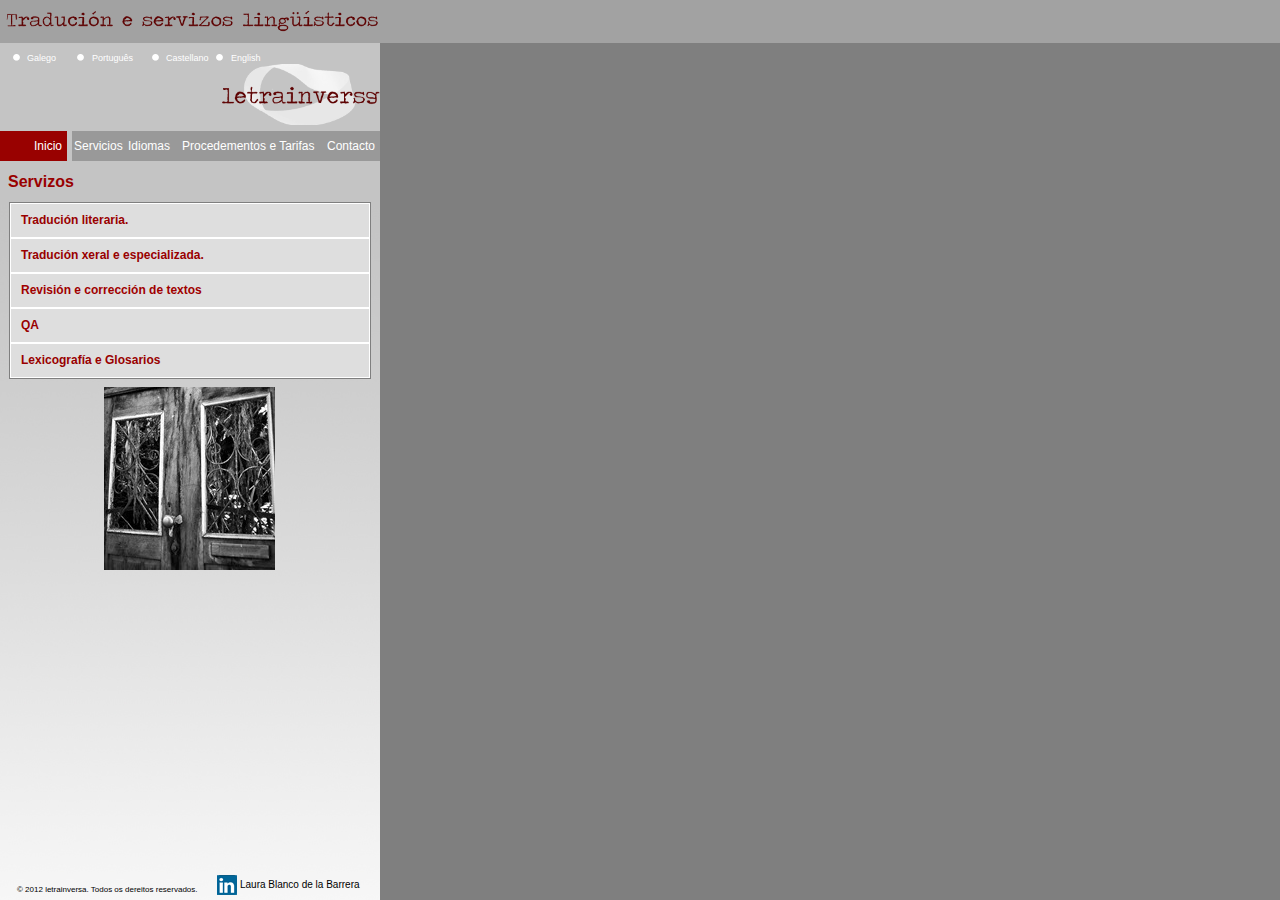
<file: servizos.html>
<!DOCTYPE html>
<html class="html">
 <head>

  <meta http-equiv="Content-type" content="text/html;charset=UTF-8"/>
  <meta name="generator" content="6.0.751.219"/>
  <title>servizos</title>
  <meta name="viewport" content="width=380"/>
  <!-- CSS -->
  <link rel="stylesheet" type="text/css" href="css/site_global.css?114823713"/>
  <link rel="stylesheet" type="text/css" href="css/master_galego.css?362485583"/>
  <link rel="stylesheet" type="text/css" href="css/servizos.css?4126949146" id="pagesheet"/>
  <!-- Other scripts -->
  <script type="text/javascript">
   document.documentElement.className += ' js';
var __adobewebfontsappname__ = "muse";
</script>
  <!-- JS includes -->
  <script type="text/javascript">
   document.write('\x3Cscript src="' + (document.location.protocol == 'https:' ? 'https:' : 'http:') + '//webfonts.creativecloud.com/arimo:n4:all.js" type="text/javascript">\x3C/script>');
</script>
   </head>
 <body>

  <div class="clearfix" id="page"><!-- column -->
   <div class="position_content" id="page_position_content">
    <div class="clearfix browser_width colelem" id="u1176"><!-- group -->
     <div class="grpelem" id="u1177"><!-- image -->
      <img class="block" id="u1177_img" src="images/logo.png" alt="" width="413" height="22"/>
     </div>
    </div>
    <div class="clearfix colelem" id="pu1149"><!-- group -->
     <div class="grpelem" id="u1149"><!-- image -->
      <img class="block" id="u1149_img" src="images/lang_galego.png" alt="" width="21" height="12"/>
     </div>
     <div class="clearfix grpelem" id="u1147-4"><!-- content -->
      <p>Galego</p>
     </div>
     <div class="grpelem" id="u1151"><!-- image -->
      <img class="block" id="u1151_img" src="images/lang_galego.png" alt="" width="21" height="12"/>
     </div>
     <div class="clearfix grpelem" id="u1148-4"><!-- content -->
      <p>Português</p>
     </div>
     <div class="grpelem" id="u1153"><!-- image -->
      <img class="block" id="u1153_img" src="images/lang_galego.png" alt="" width="21" height="12"/>
     </div>
     <div class="clearfix grpelem" id="u1160-4"><!-- content -->
      <p>Castellano</p>
     </div>
     <div class="clearfix grpelem" id="u1161-4"><!-- content -->
      <p>English</p>
     </div>
     <div class="grpelem" id="u1162"><!-- image -->
      <img class="block" id="u1162_img" src="images/lang_galego.png" alt="" width="21" height="12"/>
     </div>
    </div>
    <div class="colelem" id="u1164"><!-- image -->
     <img class="block" id="u1164_img" src="images/logodereito.png" alt="" width="171" height="61"/>
    </div>
    <div class="clearfix colelem" id="pu1142"><!-- group -->
     <div class="clearfix grpelem" id="u1142"><!-- group -->
      <a class="nonblock nontext clearfix grpelem" id="u1155-4" href="inicio.html"><!-- content --><p>Inicio</p></a>
     </div>
     <div class="clearfix grpelem" id="u1143"><!-- group -->
      <a class="nonblock nontext MuseLinkActive clearfix grpelem" id="u1156-4" href="servizos.html"><!-- content --><p>Servicios</p></a>
      <a class="nonblock nontext clearfix grpelem" id="u1157-4" href="idiomas.html"><!-- content --><p>Idiomas</p></a>
      <a class="nonblock nontext clearfix grpelem" id="u1158-4" href="procedementos-e-tarifas.html"><!-- content --><p>Procedementos e Tarifas</p></a>
      <a class="nonblock nontext clearfix grpelem" id="u1159-4" href="contacto.html"><!-- content --><p>Contacto</p></a>
     </div>
    </div>
    <div class="clearfix colelem" id="u1194-4"><!-- content -->
     <p>Servizos</p>
    </div>
    <div class="clearfix colelem" id="pu1195"><!-- group -->
     <div class="grpelem" id="u1195"><!-- image -->
      <img class="block" id="u1195_img" src="images/servicios.jpg" alt="" width="171" height="183"/>
     </div>
     <div class="grpelem" id="accordionu1197wrapper"><!-- Accordion wrapper -->
      <ul class="AccordionWidget clearfix" id="accordionu1197"><!-- column -->
       <li class="AccordionPanel clearfix colelem" id="u1205"><!-- vertical box -->
        <div class="AccordionPanelTab clearfix colelem" id="u1208-4"><!-- content -->
         <p>Tradución literaria.</p>
        </div>
        <div class="AccordionPanelContent disn clearfix colelem" id="u1206"><!-- group -->
         <div class="clearfix grpelem" id="u1207-4"><!-- content -->
          <p>Narrativa, Poesía, Ensaio, adaptación. Proxectos editoriais.</p>
         </div>
        </div>
       </li>
       <li class="AccordionPanel clearfix colelem" id="u1201"><!-- vertical box -->
        <div class="AccordionPanelTab clearfix colelem" id="u1202-4"><!-- content -->
         <p>Tradución xeral e especializada.</p>
        </div>
        <div class="AccordionPanelContent disn clearfix colelem" id="u1203"><!-- group -->
         <div class="clearfix grpelem" id="u1204-18"><!-- content -->
          <p id="u1204-2">Tradución Xeral:</p>
          <p id="u1204-3">&nbsp;</p>
          <p id="u1204-5">Textos de temática non especializada.</p>
          <p id="u1204-6">&nbsp;</p>
          <p id="u1204-8">Tradución especializada:</p>
          <p id="u1204-9">&nbsp;</p>
          <p id="u1204-11">Textos de temática técnica e científica. Estas son as nosas principais áreas de especialización: Humanidades, Ciencias Sociais e Historia; Literatura, Socioloxía da Literatura e da Cultura; Psicoloxía, Psicanálise e Psicobioloxía.</p>
          <p id="u1204-12">&nbsp;</p>
          <p id="u1204-14">Tamén contamos con experiencia nas seguintes áreas: Bioloxía, Botánica, Ecoloxía e Medio Ambiente, Turismo e guías de viaxe.</p>
          <p id="u1204-15">&nbsp;</p>
          <p id="u1204-16">&nbsp;</p>
         </div>
        </div>
       </li>
       <li class="AccordionPanel clearfix colelem" id="u1212"><!-- vertical box -->
        <div class="AccordionPanelTab clearfix colelem" id="u1215-4"><!-- content -->
         <p>Revisión e corrección de textos</p>
        </div>
        <div class="AccordionPanelContent disn clearfix colelem" id="u1213"><!-- group -->
         <div class="clearfix grpelem" id="u1214-8"><!-- content -->
          <p id="u1214-2">Revisamos e corriximos documentos de todo tipo escritos en galego, castelán e portugués.</p>
          <p id="u1214-3">&nbsp;</p>
          <p id="u1214-5">Textos literarios, textos de temática non especializada, e textos de temática técnica e científica (véxase Tradución especializada [Hiperligazón]).</p>
          <p id="u1214-6">&nbsp;</p>
         </div>
        </div>
       </li>
       <li class="AccordionPanel clearfix colelem" id="u1209"><!-- vertical box -->
        <div class="AccordionPanelTab clearfix colelem" id="u1211-4"><!-- content -->
         <p>QA</p>
        </div>
        <div class="AccordionPanelContent disn colelem" id="u1210"><!-- simple frame --></div>
       </li>
       <li class="AccordionPanel clearfix colelem" id="u1198"><!-- vertical box -->
        <div class="AccordionPanelTab clearfix colelem" id="u1199-4"><!-- content -->
         <p>Lexicografía e Glosarios</p>
        </div>
        <div class="AccordionPanelContent disn colelem" id="u1200"><!-- simple frame --></div>
       </li>
      </ul>
     </div>
    </div>
    <div class="verticalspacer"></div>
    <div class="clearfix colelem" id="pu1171-4"><!-- group -->
     <div class="clearfix grpelem" id="u1171-4"><!-- content -->
      <p>© 2012 letrainversa. Todos os dereitos reservados.</p>
     </div>
     <a class="nonblock nontext grpelem" id="u1172" href="http://www.linkedin.com/pub/laura-blanco-de-la-barrera/40/a10/274"><!-- image --><img class="block" id="u1172_img" src="images/linkedin.png" alt="" width="20" height="20"/></a>
     <div class="clearfix grpelem" id="u1174-4"><!-- content -->
      <p>Laura Blanco de la Barrera</p>
     </div>
    </div>
   </div>
  </div>
  <!-- JS includes -->
  <script type="text/javascript">
   if (document.location.protocol != 'https:') document.write('\x3Cscript src="http://musecdn.businesscatalyst.com/scripts/4.0/jquery-1.8.3.min.js" type="text/javascript">\x3C/script>');
</script>
  <script type="text/javascript">
   window.jQuery || document.write('\x3Cscript src="scripts/jquery-1.8.3.min.js" type="text/javascript">\x3C/script>');
</script>
  <script src="scripts/museutils.js?441941709" type="text/javascript"></script>
  <script src="scripts/jquery.tobrowserwidth.js?317228635" type="text/javascript"></script>
  <script src="scripts/webpro.js?197321703" type="text/javascript"></script>
  <script src="scripts/musewpdisclosure.js?4285748861" type="text/javascript"></script>
  <script src="scripts/jquery.watch.js?4068933136" type="text/javascript"></script>
  <!-- Other scripts -->
  <script type="text/javascript">
   $(document).ready(function() { try {
Muse.Utils.transformMarkupToFixBrowserProblemsPreInit();/* body */
$('.browser_width').toBrowserWidth();/* browser width elements */
Muse.Utils.prepHyperlinks(true);/* body */
Muse.Utils.initWidget('#accordionu1197', function(elem) { return new WebPro.Widget.Accordion(elem, {canCloseAll:true,defaultIndex:-1}); });/* #accordionu1197 */
Muse.Utils.fullPage('#page');/* 100% height page */
Muse.Utils.showWidgetsWhenReady();/* body */
Muse.Utils.transformMarkupToFixBrowserProblems();/* body */
} catch(e) { Muse.Assert.fail('Error calling selector function:' + e); }});
</script>
   </body>
</html>
</file>
<file: css/site_global.css>
html
{
	min-height: 100%;
	min-width: 100%;
}

body,div,dl,dt,dd,ul,ol,li,h1,h2,h3,h4,h5,h6,pre,code,form,fieldset,legend,input,button,textarea,p,blockquote,th,td,a
{
	margin: 0;
	padding: 0;
	border-width: 0;
}

table
{
	border-collapse: collapse;
	border-spacing: 0;
}

fieldset,img
{
	border: 0;
}

address,caption,cite,code,dfn,em,strong,th,var,optgroup
{
	font-style: inherit;
	font-weight: inherit;
}

del,ins
{
	text-decoration: none;
}

li
{
	list-style: none;
}

caption,th
{
	text-align: left;
}

h1,h2,h3,h4,h5,h6
{
	font-size: 100%;
	font-weight: inherit;
}

input,button,textarea,select,optgroup,option
{
	font-family: inherit;
	font-size: inherit;
	font-style: inherit;
	font-weight: inherit;
}

body
{
	font-family: Arial, Helvetica Neue, Helvetica, sans-serif;
	text-align: left;
	font-size: 14px;
	line-height: 1.2;
	word-wrap: break-word;
	text-rendering: optimizeLegibility;/* kerning, primarily */
}

@media screen and (-webkit-min-device-pixel-ratio:0)
{
	body { text-rendering:auto; }
}

a:link
{
	color: #0000FF;
	text-decoration: underline;
}

a:visited
{
	color: #800080;
	text-decoration: underline;
}

a:hover
{
	color: #0000FF;
	text-decoration: underline;
}

a:active
{
	color: #EE0000;
	text-decoration: underline;
}

a.nontext /* used to override default properties of 'a' tag */
{
	color: black;
	text-decoration: none;
	font-style: normal;
	font-weight: normal;
}

.normal_text
{
	color: #000000;
	font-family: Arial, Helvetica Neue, Helvetica, sans-serif;
	font-size: 14px;
	font-style: normal;
	font-weight: normal;
	letter-spacing: 0px;
	line-height: 1.2;
	text-align: left;
	text-decoration: none;
	text-indent: 0px;
	vertical-align: 0px;
	padding: 0px;
}

.TabbedPanelsTab
{
	white-space: nowrap;
}

.MenuBar  .MenuBarView, .MenuBar  .SubMenuView /* Resets for ul and li in menus */
{
	display: block;
	list-style: none;
}

.MenuBar .SubMenu
{
	display: none;
	position: absolute;
}

.NoWrap
{
	white-space: nowrap;
	word-wrap: normal;
}

.MenuBar .MenuItemContainer
{
	position: relative;
}

.rootelem /* the root of the artwork tree */
{
	margin-left: auto;
	margin-right: auto;
}

.colelem /* a child element of a column */
{
	display: inline;
	float: left;
	clear: both;
}

.grpelem /* a child element of a group */
{
	display: inline;
	float: left;
}

.clearfix:after /* force a container to fit around floated items */
{
	content: "\0020";
	visibility: hidden;
	display: block;
	height: 0;
	clear: both;
}

*:first-child+html .clearfix /* IE7 */
{
	zoom: 1;
}

.inclusion_context /* context for positioning a group of elements that share the same height */
{
	display: table;
	table-layout: fixed;
	width: 0.01px;
}

.inclelem /* element of an inclusion context */
{
	display: table-cell;
	vertical-align: top;
}

.f3s_mid /* 3-slice frame, middle slice */
{
	background-repeat: repeat;
}

.f3s_top,.f3s_bot /* 3-slice frame, top slice */
{
	background-repeat: no-repeat;
}

.f9s_top_left, .f9s_bot_left /* 9-slice frame, left corner slice */
{
	background-repeat: no-repeat;
	background-position: left;
}

.f9s_top_right, .f9s_bot_right /* 9-slice frame, right corner slice */
{
	background-repeat: no-repeat;
	background-position: right;
}

.f9s_top_mid, .f9s_bot_mid /* 9-slice frame, top/bottom horizontal slice */
{
	background-repeat: repeat-x;
	background-position: 0px 0px;
}

.f9s_mid_left /* 9-slice frame, left vertical slice */
{
	background-repeat: repeat-y;
	background-position: left;
}

.f9s_mid_right /* 9-slice frame, right vertical slice */
{
	background-repeat: repeat-y;
	background-position: right;
}

.f9s_center /* 9-slice frame, center slice */
{
	background-repeat: repeat;
	background-position: 0px 0px;
}

.popup_anchor /* anchors an abspos popup */
{
	position: relative;
	width: 0px;
	height: 0px;
}

.popup_element
{
	z-index: 100000;
}

.pointer_cursor
{
	cursor: pointer;
}

span.wrap /* used to force wrap after floated array when nested inside a paragraph */
{
	content: '';
	clear: left;
	display: block;
}

span.actAsInlineDiv /* used to simulate a DIV with inline display when already nested inside a paragraph */
{
	display: inline-block;
}

.position_content,.excludeFromNormalFlow /* used when child content is larger than parent */
{
	float: left;
}

.preload_images /* used to preload images used in non-default states */
{
	position: absolute;
	overflow: hidden;
	left: -9999px;
	top: -9999px;
	height: 1px;
	width: 1px;
}

preload /* used to specifiy the dimension of preload item */
{
	height: 1px;
	width: 1px;
}

.animateStates
{
	-webkit-transition: 0.3s ease-in-out;
	-moz-transition: 0.3s ease-in-out;
	-o-transition: 0.3s ease-in-out;
	transition: 0.3s ease-in-out;
}

input:focus,textarea:focus /* remove default focussed input styling */
{
	outline: none;
}

textarea
{
	resize: none;
	overflow: auto;
}

.fld-prompt /* form placeholders cursor behavior */
{
	pointer-events: none;
}

.wrapped-input /* form inputs & placeholders let div styling show thru */
{
	position: absolute;
	top: 0;
	left: 0;
	background: transparent;
	border: none;
}

.submit-btn /* form submit buttons on top of sibling elements */
{
	z-index: 50000;
}

.anchor_item /* used to specify anchor properties */
{
	width: 22px;
	height: 18px;
}

.MenuBar .SubMenuVisible, .MenuBarVertical .SubMenuVisible, .MenuBar .SubMenu .SubMenuVisible,.popup_element.Active,span.actAsPara,.actAsDiv,a.nonblock.nontext,img.block
{
	display: block;
}

.widget_invisible,.js .invi,.js .se_invi /* used to hide the widget before loaded */
{
	visibility: hidden;
}

.no_vert_scroll
{
	overflow-y: hidden;
}

.always_vert_scroll
{
	overflow-y: scroll;
}

.always_horz_scroll
{
	overflow-x: scroll;
}

.popup_element.Inactive,.js .disn,.hidden
{
	display: none;
}

.scroll_wrapper
{
	position: absolute;
	overflow: auto;
	left: 0px;
	right: 0px;
	top: 0px;
	bottom: 0px;
	padding-top: 0px;
	padding-bottom: 0px;
	margin-top: 0px;
	margin-bottom: 0px;
}
</file>
<file: css/index.css>
@-ms-viewport
{
	width: 380px;
}

@-webkit-viewport
{
	width: 380px;
}

@-o-viewport
{
	width: 380px;
}

@-moz-viewport
{
	width: 380px;
}

@viewport
{
	width: 380px;
}

.html
{
	background-color: #7F7F7F;
}

#page
{
	z-index: 1;
	width: 380px;
	min-height: 570px;
	border-style: none;
	border-color: transparent;
	background: #C5C5C5 url("../images/img01.jpg") repeat-x center center;
}

#u1180
{
	z-index: 2;
	width: 48px;
	height: 33px;
	position: relative;
	margin-right: -10000px;
	margin-top: 454px;
	left: 152px;
}

#u1185
{
	z-index: 3;
	width: 730px;
	position: relative;
	margin-right: -10000px;
	left: -313px;
}

#u1185_clip
{
	overflow: hidden;
	width: 730px;
	height: 572px;
}

#u1185_img
{
	margin-right: -364px;
	margin-bottom: 2px;
}

#u1183
{
	z-index: 5;
	width: 55px;
	height: 35px;
	position: relative;
	margin-right: -10000px;
	margin-top: 451px;
	left: 200px;
}

.ie #u1180,.ie #u1183
{
	background-color: #FFFFFF;
	opacity: 0.01;
	-ms-filter: "progid:DXImageTransform.Microsoft.Alpha(Opacity=1)";
	filter: alpha(opacity=1);
}

#page .verticalspacer
{
	clear: both;
}
</file>
<file: css/master_galego.css>
#u1176
{
	border-style: none;
	border-color: transparent;
	background-color: #A2A2A2;
	position: relative;
}

#u1147-4,#u1148-4,#u1160-4,#u1161-4
{
	color: #FFFFFF;
	font-size: 9px;
	position: relative;
}

#u1142
{
	border-style: none;
	border-color: transparent;
	background-color: #990100;
	position: relative;
}

#u1143
{
	border-style: none;
	border-color: transparent;
	background-color: #999999;
	position: relative;
}

#u1155-4,#u1156-4,#u1157-4,#u1158-4,#u1159-4
{
	font-size: 12px;
	color: #FFFFFF;
	font-family: arimo, sans-serif;
	font-weight: 400;
	position: relative;
}

#u1171-4
{
	font-size: 8px;
	font-family: arimo, sans-serif;
	font-weight: 400;
	position: relative;
}

#u1177,#u1149,#u1151,#u1153,#u1162,#u1164,#u1172
{
	position: relative;
}

#u1174-4
{
	font-size: 10px;
	color: #000000;
	font-family: arimo, sans-serif;
	font-weight: 400;
	position: relative;
}
</file>
<file: css/contacto.css>
@-ms-viewport
{
	width: 380px;
}

@-webkit-viewport
{
	width: 380px;
}

@-o-viewport
{
	width: 380px;
}

@-moz-viewport
{
	width: 380px;
}

@viewport
{
	width: 380px;
}

.html
{
	background-color: #7F7F7F;
}

#page
{
	z-index: 1;
	width: 380px;
	min-height: 569.7999999999998px;
	border-style: none;
	border-color: transparent;
	padding-bottom: 0px;
	background: #FFFFFF url("../images/img01.jpg") repeat left top;
}

#page_position_content
{
	margin-bottom: 5px;
}

#u1176
{
	z-index: 121;
	width: 380px;
	padding-bottom: 11px;
}

#u1177
{
	z-index: 122;
	width: 413px;
	margin-right: -10000px;
	margin-top: 10px;
}

#pu1149
{
	width: 0.01px;
	margin-left: 6px;
	margin-top: 9px;
	position: relative;
}

#u1149
{
	z-index: 73;
	width: 21px;
	margin-right: -10000px;
}

#u1147-4
{
	z-index: 65;
	width: 37px;
	min-height: 11px;
	margin-right: -10000px;
	margin-top: 1px;
	left: 21px;
}

#u1151
{
	z-index: 75;
	width: 21px;
	margin-right: -10000px;
	left: 64px;
}

#u1148-4
{
	z-index: 69;
	width: 51px;
	min-height: 11px;
	margin-right: -10000px;
	margin-top: 1px;
	left: 86px;
}

#u1153
{
	z-index: 77;
	width: 21px;
	margin-right: -10000px;
	left: 139px;
}

#u1160-4
{
	z-index: 99;
	width: 51px;
	min-height: 11px;
	margin-right: -10000px;
	margin-top: 1px;
	left: 160px;
}

#u1161-4
{
	z-index: 103;
	width: 51px;
	min-height: 11px;
	margin-right: -10000px;
	margin-top: 1px;
	left: 225px;
}

#u1162
{
	z-index: 107;
	width: 21px;
	margin-right: -10000px;
	left: 203px;
}

#u1164
{
	z-index: 109;
	width: 171px;
	margin-left: 214px;
}

#pu1142
{
	width: 0.01px;
	left: -1px;
	margin-top: 6px;
	position: relative;
}

#u1142
{
	z-index: 63;
	width: 68px;
	padding-bottom: 8px;
	margin-right: -10000px;
}

#u1155-4
{
	z-index: 79;
	width: 37px;
	margin-right: -10000px;
	margin-top: 8px;
	left: 35px;
}

#u1143
{
	z-index: 64;
	width: 308px;
	padding-bottom: 8px;
	margin-right: -10000px;
	left: 73px;
}

#u1156-4
{
	z-index: 83;
	width: 52px;
	margin-right: -10000px;
	margin-top: 8px;
	left: 2px;
}

#u1157-4
{
	z-index: 87;
	width: 45px;
	margin-right: -10000px;
	margin-top: 8px;
	left: 56px;
}

#u1158-4
{
	z-index: 91;
	width: 143px;
	min-height: 14px;
	margin-right: -10000px;
	margin-top: 8px;
	left: 110px;
}

#u1159-4
{
	z-index: 95;
	width: 50px;
	min-height: 9px;
	margin-right: -10000px;
	margin-top: 8px;
	left: 255px;
}

#u1231-4
{
	z-index: 2;
	width: 255px;
	min-height: 21px;
	font-size: 16px;
	color: #990000;
	font-family: courier-prime, monospace;
	font-weight: 700;
	margin-left: 20px;
	margin-top: 30px;
	position: relative;
}

#widgetu1232
{
	z-index: 6;
	width: 0.01px;
	height: 267px;
	margin-left: 19px;
	margin-top: 29px;
	position: relative;
}

#widgetu1250
{
	z-index: 7;
	width: 340px;
	height: 46px;
	border-style: none;
	border-color: transparent;
	background-color: transparent;
	position: relative;
	margin-right: -10000px;
}

#widgetu1250.fld-err-st
{
	background-color: transparent;
	-moz-border-radius: 0px;
	-webkit-border-radius: 0px;
	-khtml-border-radius: 0px;
	border-radius: 0px;
	margin: 0px -10000px 0px 0px;
}

#u1252-4
{
	z-index: 8;
	width: 200px;
	min-height: 20px;
	border-style: none;
	border-color: transparent;
	background-color: transparent;
	text-align: left;
	line-height: 1;
	color: #6B6B6B;
	font-family: Georgia, Palatino, Palatino Linotype, Times, Times New Roman, serif;
	position: relative;
	margin-right: -10000px;
}

#widgetu1250:hover #u1252-4
{
	padding-top: 0px;
	padding-bottom: 0px;
	min-height: 20px;
	margin: 0px -10000px 0px 0px;
}

#widgetu1250.focus-st #u1252-4
{
	padding-top: 0px;
	padding-bottom: 0px;
	min-height: 20px;
	margin: 0px -10000px 0px 0px;
}

#u1251-4
{
	z-index: 12;
	width: 328px;
	min-height: 14px;
	border-width: 1px;
	border-style: solid;
	border-color: #C4C4C4;
	background-color: #F2F2F2;
	padding: 6px;
	line-height: 1;
	color: #C4C4C4;
	font-family: Georgia, Palatino, Palatino Linotype, Times, Times New Roman, serif;
	font-style: italic;
	margin-bottom: -1px;
	position: relative;
	margin-right: -10000px;
	margin-top: 19px;
	left: -1px;
}

#widgetu1250.non-empty-st #u1251-4
{
	background-color: #FFFFFF;
}

#widgetu1250:hover #u1251-4
{
	border-color: #6B6B6B;
	background-color: #FFFFFF;
	padding-top: 6px;
	padding-bottom: 6px;
	min-height: 14px;
	width: 328px;
	margin: 19px -10000px -1px 0px;
}

#widgetu1250.focus-st #u1251-4
{
	border-color: #6B6B6B;
	background-color: #FFFFFF;
	padding-top: 6px;
	padding-bottom: 6px;
	min-height: 14px;
	width: 328px;
	margin: 19px -10000px -1px 0px;
}

#widgetu1250.non-empty-st #u1251-4 *
{
	color: #4F4F4F;
	font-style: normal;
}

#widgetu1250:hover #u1251-4 *
{
	color: #4F4F4F;
	font-style: normal;
}

#widgetu1250.focus-st #u1251-4 *
{
	color: #4F4F4F;
	font-style: normal;
}

#widgetu1245
{
	z-index: 16;
	width: 340px;
	height: 46px;
	border-style: none;
	border-color: transparent;
	background-color: transparent;
	position: relative;
	margin-right: -10000px;
	margin-top: 60px;
}

#widgetu1245.fld-err-st
{
	background-color: transparent;
	-moz-border-radius: 0px;
	-webkit-border-radius: 0px;
	-khtml-border-radius: 0px;
	border-radius: 0px;
	margin: 60px -10000px 0px 0px;
}

#u1247-4
{
	z-index: 17;
	width: 200px;
	min-height: 20px;
	border-style: none;
	border-color: transparent;
	background-color: transparent;
	text-align: left;
	line-height: 1;
	color: #6B6B6B;
	font-family: Georgia, Palatino, Palatino Linotype, Times, Times New Roman, serif;
	position: relative;
	margin-right: -10000px;
}

#widgetu1245:hover #u1247-4
{
	padding-top: 0px;
	padding-bottom: 0px;
	min-height: 20px;
	margin: 0px -10000px 0px 0px;
}

#widgetu1245.focus-st #u1247-4
{
	padding-top: 0px;
	padding-bottom: 0px;
	min-height: 20px;
	margin: 0px -10000px 0px 0px;
}

#u1248-4
{
	z-index: 21;
	width: 328px;
	min-height: 14px;
	border-width: 1px;
	border-style: solid;
	border-color: #C4C4C4;
	background-color: #F2F2F2;
	padding: 6px;
	line-height: 1;
	color: #C4C4C4;
	font-family: Georgia, Palatino, Palatino Linotype, Times, Times New Roman, serif;
	font-style: italic;
	margin-bottom: -1px;
	position: relative;
	margin-right: -10000px;
	margin-top: 19px;
	left: -1px;
}

#widgetu1245.non-empty-st #u1248-4
{
	background-color: #FFFFFF;
}

#widgetu1245:hover #u1248-4
{
	border-color: #6B6B6B;
	background-color: #FFFFFF;
	padding-top: 6px;
	padding-bottom: 6px;
	min-height: 14px;
	width: 328px;
	margin: 19px -10000px -1px 0px;
}

#widgetu1245.focus-st #u1248-4
{
	border-color: #6B6B6B;
	background-color: #FFFFFF;
	padding-top: 6px;
	padding-bottom: 6px;
	min-height: 14px;
	width: 328px;
	margin: 19px -10000px -1px 0px;
}

#widgetu1250.fld-err-st #u1251-4,#widgetu1245.fld-err-st #u1248-4
{
	border-color: #D7244C;
	background-color: #FFFFFF;
	padding-top: 6px;
	padding-bottom: 6px;
	min-height: 14px;
	width: 328px;
	margin: 19px -10000px -1px 0px;
}

#widgetu1245.non-empty-st #u1248-4 *
{
	color: #4F4F4F;
	font-style: normal;
}

#widgetu1245:hover #u1248-4 *
{
	color: #4F4F4F;
	font-style: normal;
}

#widgetu1245.focus-st #u1248-4 *
{
	color: #4F4F4F;
	font-style: normal;
}

#widgetu1250_input,#widgetu1250_prompt,#widgetu1245_input,#widgetu1245_prompt
{
	width: 328px;
	min-height: 14px;
	color: #C4C4C4;
	font-family: Georgia, Palatino, Palatino Linotype, Times, Times New Roman, serif;
	font-style: italic;
	padding: 6px;
}

#u1240-4
{
	z-index: 25;
	width: 200px;
	min-height: 21px;
	background-color: transparent;
	opacity: 0;
	-ms-filter: "progid:DXImageTransform.Microsoft.Alpha(Opacity=0)";
	filter: alpha(opacity=0);
	padding-top: 4px;
	font-size: 12px;
	font-family: Palatino, Palatino Linotype, Georgia, Times, Times New Roman, serif;
	position: relative;
	margin-right: -10000px;
	margin-top: 241px;
	left: 141px;
}

#widgetu1232.frm-sub-st #u1240-4 p
{
	color: #999999;
	line-height: 1;
	font-size: 14px;
	font-family: Georgia, Palatino, Palatino Linotype, Times, Times New Roman, serif;
	font-style: italic;
}

#u1241-4
{
	z-index: 29;
	width: 200px;
	min-height: 21px;
	background-color: transparent;
	opacity: 0;
	-ms-filter: "progid:DXImageTransform.Microsoft.Alpha(Opacity=0)";
	filter: alpha(opacity=0);
	padding-top: 4px;
	font-size: 12px;
	color: #FF0000;
	font-family: Palatino, Palatino Linotype, Georgia, Times, Times New Roman, serif;
	position: relative;
	margin-right: -10000px;
	margin-top: 241px;
	left: 141px;
}

#widgetu1232.frm-subm-err-st #u1241-4 p
{
	color: #D7244C;
	line-height: 1;
	font-size: 14px;
	font-family: Georgia, Palatino, Palatino Linotype, Times, Times New Roman, serif;
	font-style: italic;
}

#u1234-4
{
	z-index: 33;
	width: 200px;
	min-height: 21px;
	background-color: transparent;
	opacity: 0;
	-ms-filter: "progid:DXImageTransform.Microsoft.Alpha(Opacity=0)";
	filter: alpha(opacity=0);
	padding-top: 4px;
	color: #00FF00;
	font-size: 12px;
	line-height: 1;
	font-family: Palatino, Palatino Linotype, Georgia, Times, Times New Roman, serif;
	position: relative;
	margin-right: -10000px;
	margin-top: 241px;
	left: 141px;
}

#widgetu1232.frm-sub-st #u1240-4,#widgetu1232.frm-subm-err-st #u1241-4,#widgetu1232.frm-subm-ok-st #u1234-4
{
	opacity: 1;
	-ms-filter: "progid:DXImageTransform.Microsoft.Alpha(Opacity=100)";
	filter: alpha(opacity=100);
	min-height: 25px;
}

#widgetu1232.frm-subm-ok-st #u1234-4 p
{
	color: #999999;
	font-size: 14px;
	font-family: Georgia, Palatino, Palatino Linotype, Times, Times New Roman, serif;
	font-style: italic;
}

#u1233-17
{
	z-index: 37;
	min-height: 31px;
	width: 131px;
	background: url("../images/u1233-17.png") no-repeat 0px 0px;
	position: relative;
	margin-right: -10000px;
	margin-top: 236px;
	left: 1px;
}

#u1233-17:hover
{
	background: url("../images/u1233-17-r.png") no-repeat 0px 0px;
}

#u1233-17:active
{
	background: url("../images/u1233-17-m.png") no-repeat 0px 0px;
}

#widgetu1232.frm-sub-st #u1233-17
{
	background: url("../images/u1233-17-fs.png") no-repeat 0px 0px;
}

#widgetu1235
{
	z-index: 54;
	width: 340px;
	height: 100px;
	border-style: none;
	border-color: transparent;
	background-color: transparent;
	position: relative;
	margin-right: -10000px;
	margin-top: 120px;
}

#widgetu1235.fld-err-st
{
	background-color: transparent;
	-moz-border-radius: 0px;
	-webkit-border-radius: 0px;
	-khtml-border-radius: 0px;
	border-radius: 0px;
	margin: 120px -10000px 0px 0px;
}

#u1237-4
{
	z-index: 55;
	width: 200px;
	min-height: 20px;
	border-style: none;
	border-color: transparent;
	background-color: transparent;
	text-align: left;
	line-height: 1;
	color: #6B6B6B;
	font-family: Georgia, Palatino, Palatino Linotype, Times, Times New Roman, serif;
	position: relative;
	margin-right: -10000px;
}

#widgetu1245.fld-err-st #u1247-4,#widgetu1235:hover #u1237-4
{
	padding-top: 0px;
	padding-bottom: 0px;
	min-height: 20px;
	margin: 0px -10000px 0px 0px;
}

#widgetu1235.focus-st #u1237-4
{
	padding-top: 0px;
	padding-bottom: 0px;
	min-height: 20px;
	margin: 0px -10000px 0px 0px;
}

#widgetu1250.fld-err-st #u1252-4,#widgetu1235.fld-err-st #u1237-4
{
	border-style: none;
	border-color: transparent;
	padding-top: 0px;
	padding-bottom: 0px;
	min-height: 20px;
	margin: 0px -10000px 0px 0px;
}

#widgetu1250.fld-err-st #u1252-4 p,#widgetu1250.fld-err-st #u1252-4 span,#widgetu1245.fld-err-st #u1247-4 p,#widgetu1245.fld-err-st #u1247-4 span,#widgetu1235.fld-err-st #u1237-4 p,#widgetu1235.fld-err-st #u1237-4 span
{
	color: #D7244C;
}

#u1238-4
{
	z-index: 59;
	width: 328px;
	min-height: 68px;
	border-width: 1px;
	border-style: solid;
	border-color: #C4C4C4;
	background-color: #F2F2F2;
	padding: 6px;
	line-height: 1;
	color: #C4C4C4;
	font-family: Georgia, Palatino, Palatino Linotype, Times, Times New Roman, serif;
	font-style: italic;
	margin-bottom: -1px;
	position: relative;
	margin-right: -10000px;
	margin-top: 19px;
	left: -1px;
}

#widgetu1235.non-empty-st #u1238-4
{
	background-color: #FFFFFF;
}

#widgetu1235:hover #u1238-4
{
	border-color: #6B6B6B;
	background-color: #FFFFFF;
	padding-top: 6px;
	padding-bottom: 6px;
	min-height: 68px;
	width: 328px;
	margin: 19px -10000px -1px 0px;
}

#widgetu1235.focus-st #u1238-4
{
	border-color: #6B6B6B;
	background-color: #FFFFFF;
	padding-top: 6px;
	padding-bottom: 6px;
	min-height: 68px;
	width: 328px;
	margin: 19px -10000px -1px 0px;
}

#widgetu1235.fld-err-st #u1238-4
{
	border-color: #D7244C;
	background-color: #FFFFFF;
	padding-top: 6px;
	padding-bottom: 6px;
	min-height: 68px;
	width: 328px;
	margin: 19px -10000px -1px 0px;
}

#widgetu1235.non-empty-st #u1238-4 *
{
	color: #4F4F4F;
	font-style: normal;
}

#widgetu1235:hover #u1238-4 *
{
	color: #4F4F4F;
	font-style: normal;
}

#widgetu1235.focus-st #u1238-4 *
{
	color: #4F4F4F;
	font-style: normal;
}

#widgetu1250.fld-err-st #u1251-4 *,#widgetu1245.fld-err-st #u1248-4 *,#widgetu1235.fld-err-st #u1238-4 *
{
	color: #D7244C;
	font-style: italic;
}

#widgetu1235_input,#widgetu1235_prompt
{
	width: 328px;
	min-height: 68px;
	color: #C4C4C4;
	font-family: Georgia, Palatino, Palatino Linotype, Times, Times New Roman, serif;
	font-style: italic;
	padding: 6px;
}

#widgetu1250.focus-st #widgetu1250_prompt,#widgetu1245.focus-st #widgetu1245_prompt,#widgetu1235.focus-st #widgetu1235_prompt
{
	padding-top: 6px;
	padding-bottom: 6px;
	visibility: hidden;
}

#widgetu1250:hover #widgetu1250_input,#widgetu1250.focus-st #widgetu1250_input,#widgetu1250.fld-err-st #widgetu1250_input,#widgetu1250:hover #widgetu1250_prompt,#widgetu1250.fld-err-st #widgetu1250_prompt,#widgetu1245:hover #widgetu1245_input,#widgetu1245.focus-st #widgetu1245_input,#widgetu1245.fld-err-st #widgetu1245_input,#widgetu1245:hover #widgetu1245_prompt,#widgetu1245.fld-err-st #widgetu1245_prompt,#widgetu1235:hover #widgetu1235_input,#widgetu1235.focus-st #widgetu1235_input,#widgetu1235.fld-err-st #widgetu1235_input,#widgetu1235:hover #widgetu1235_prompt,#widgetu1235.fld-err-st #widgetu1235_prompt
{
	padding-top: 6px;
	padding-bottom: 6px;
}

#widgetu1250.non-empty-st #widgetu1250_prompt,#widgetu1245.non-empty-st #widgetu1245_prompt,#widgetu1235.non-empty-st #widgetu1235_prompt
{
	visibility: hidden;
}

#pu1171-4
{
	width: 0.01px;
	margin-left: 17px;
	margin-top: 104px;
	position: relative;
}

#u1171-4
{
	z-index: 111;
	width: 208px;
	min-height: 9px;
	margin-right: -10000px;
	margin-top: 10px;
}

#u1172
{
	z-index: 115;
	width: 20px;
	margin-right: -10000px;
	left: 200px;
}

#u1174-4
{
	z-index: 117;
	width: 155px;
	margin-right: -10000px;
	margin-top: 4px;
	left: 223px;
}

#page .verticalspacer
{
	clear: both;
}
</file>
<file: css/idiomas.css>
@-ms-viewport
{
	width: 380px;
}

@-webkit-viewport
{
	width: 380px;
}

@-o-viewport
{
	width: 380px;
}

@-moz-viewport
{
	width: 380px;
}

@viewport
{
	width: 380px;
}

.html
{
	background-color: #7F7F7F;
}

#page
{
	z-index: 1;
	width: 380px;
	min-height: 569.7999999999998px;
	border-style: none;
	border-color: transparent;
	padding-bottom: 0px;
	background: #FFFFFF url("../images/img01.jpg") repeat left top;
}

#page_position_content
{
	margin-bottom: 5px;
}

#u1176
{
	z-index: 84;
	width: 380px;
	padding-bottom: 11px;
}

#u1177
{
	z-index: 85;
	width: 413px;
	margin-right: -10000px;
	margin-top: 10px;
}

#pu1149
{
	width: 0.01px;
	margin-left: 6px;
	margin-top: 9px;
	position: relative;
}

#u1149
{
	z-index: 36;
	width: 21px;
	margin-right: -10000px;
}

#u1147-4
{
	z-index: 28;
	width: 37px;
	min-height: 11px;
	margin-right: -10000px;
	margin-top: 1px;
	left: 21px;
}

#u1151
{
	z-index: 38;
	width: 21px;
	margin-right: -10000px;
	left: 64px;
}

#u1148-4
{
	z-index: 32;
	width: 51px;
	min-height: 11px;
	margin-right: -10000px;
	margin-top: 1px;
	left: 86px;
}

#u1153
{
	z-index: 40;
	width: 21px;
	margin-right: -10000px;
	left: 139px;
}

#u1160-4
{
	z-index: 62;
	width: 51px;
	min-height: 11px;
	margin-right: -10000px;
	margin-top: 1px;
	left: 160px;
}

#u1161-4
{
	z-index: 66;
	width: 51px;
	min-height: 11px;
	margin-right: -10000px;
	margin-top: 1px;
	left: 225px;
}

#u1162
{
	z-index: 70;
	width: 21px;
	margin-right: -10000px;
	left: 203px;
}

#u1164
{
	z-index: 72;
	width: 171px;
	margin-left: 214px;
}

#pu1142
{
	width: 0.01px;
	left: -1px;
	margin-top: 6px;
	position: relative;
}

#u1142
{
	z-index: 26;
	width: 68px;
	padding-bottom: 8px;
	margin-right: -10000px;
}

#u1155-4
{
	z-index: 42;
	width: 37px;
	margin-right: -10000px;
	margin-top: 8px;
	left: 35px;
}

#u1143
{
	z-index: 27;
	width: 308px;
	padding-bottom: 8px;
	margin-right: -10000px;
	left: 73px;
}

#u1156-4
{
	z-index: 46;
	width: 52px;
	margin-right: -10000px;
	margin-top: 8px;
	left: 2px;
}

#u1157-4
{
	z-index: 50;
	width: 45px;
	margin-right: -10000px;
	margin-top: 8px;
	left: 56px;
}

#u1158-4
{
	z-index: 54;
	width: 143px;
	min-height: 14px;
	margin-right: -10000px;
	margin-top: 8px;
	left: 110px;
}

#u1159-4
{
	z-index: 58;
	width: 50px;
	min-height: 9px;
	margin-right: -10000px;
	margin-top: 8px;
	left: 255px;
}

#u1227-4
{
	z-index: 2;
	width: 255px;
	min-height: 21px;
	font-size: 16px;
	color: #990000;
	font-family: Trebuchet, Trebuchet MS, Tahoma, Arial, sans-serif;
	font-weight: bold;
	margin-left: 10px;
	margin-top: 29px;
	position: relative;
}

#u1228-20
{
	z-index: 6;
	width: 309px;
	min-height: 93px;
	font-size: 12px;
	margin-left: 30px;
	margin-top: 40px;
	position: relative;
}

#u1228-2
{
	color: #A00000;
	font-family: Trebuchet, Trebuchet MS, Tahoma, Arial, sans-serif;
	font-weight: bold;
}

#u1228-8
{
	color: #990000;
	font-family: Trebuchet, Trebuchet MS, Tahoma, Arial, sans-serif;
	font-weight: bold;
}

#u1228-3,#u1228-5,#u1228-6,#u1228-9,#u1228-11,#u1228-13,#u1228-15,#u1228-17
{
	font-family: Trebuchet, Trebuchet MS, Tahoma, Arial, sans-serif;
}

#u1228-18
{
	font-family: Arial, Helvetica Neue, Helvetica, sans-serif;
}

#pu1171-4
{
	width: 0.01px;
	margin-left: 17px;
	margin-top: 188px;
	position: relative;
}

#u1171-4
{
	z-index: 74;
	width: 208px;
	min-height: 9px;
	margin-right: -10000px;
	margin-top: 10px;
}

#u1172
{
	z-index: 78;
	width: 20px;
	margin-right: -10000px;
	left: 200px;
}

#u1174-4
{
	z-index: 80;
	width: 155px;
	margin-right: -10000px;
	margin-top: 4px;
	left: 223px;
}

#page .verticalspacer
{
	clear: both;
}
</file>
<file: css/inicio.css>
@-ms-viewport
{
	width: 380px;
}

@-webkit-viewport
{
	width: 380px;
}

@-o-viewport
{
	width: 380px;
}

@-moz-viewport
{
	width: 380px;
}

@viewport
{
	width: 380px;
}

.html
{
	background-color: #7F7F7F;
}

#page
{
	z-index: 1;
	width: 380px;
	min-height: 569.7999999999998px;
	border-style: none;
	border-color: transparent;
	padding-bottom: 0px;
	background: #E4E4E4 url("../images/img01.jpg") repeat left top;
}

#page_position_content
{
	margin-bottom: 5px;
}

#u1176
{
	z-index: 78;
	width: 380px;
	padding-bottom: 11px;
}

#u1177
{
	z-index: 79;
	width: 413px;
	margin-right: -10000px;
	margin-top: 10px;
}

#pu1149
{
	width: 0.01px;
	margin-left: 6px;
	margin-top: 9px;
	position: relative;
}

#u1149
{
	z-index: 30;
	width: 21px;
	margin-right: -10000px;
}

#u1147-4
{
	z-index: 22;
	width: 37px;
	min-height: 11px;
	margin-right: -10000px;
	margin-top: 1px;
	left: 21px;
}

#u1151
{
	z-index: 32;
	width: 21px;
	margin-right: -10000px;
	left: 64px;
}

#u1148-4
{
	z-index: 26;
	width: 51px;
	min-height: 11px;
	margin-right: -10000px;
	margin-top: 1px;
	left: 86px;
}

#u1153
{
	z-index: 34;
	width: 21px;
	margin-right: -10000px;
	left: 139px;
}

#u1160-4
{
	z-index: 56;
	width: 51px;
	min-height: 11px;
	margin-right: -10000px;
	margin-top: 1px;
	left: 160px;
}

#u1161-4
{
	z-index: 60;
	width: 51px;
	min-height: 11px;
	margin-right: -10000px;
	margin-top: 1px;
	left: 225px;
}

#u1162
{
	z-index: 64;
	width: 21px;
	margin-right: -10000px;
	left: 203px;
}

#u1164
{
	z-index: 66;
	width: 171px;
	margin-left: 214px;
}

#pu1142
{
	width: 0.01px;
	left: -1px;
	margin-top: 6px;
	position: relative;
}

#u1142
{
	z-index: 20;
	width: 68px;
	padding-bottom: 8px;
	margin-right: -10000px;
}

#u1155-4
{
	z-index: 36;
	width: 37px;
	margin-right: -10000px;
	margin-top: 8px;
	left: 35px;
}

#u1143
{
	z-index: 21;
	width: 308px;
	padding-bottom: 8px;
	margin-right: -10000px;
	left: 73px;
}

#u1156-4
{
	z-index: 40;
	width: 52px;
	margin-right: -10000px;
	margin-top: 8px;
	left: 2px;
}

#u1157-4
{
	z-index: 44;
	width: 45px;
	margin-right: -10000px;
	margin-top: 8px;
	left: 56px;
}

#u1158-4
{
	z-index: 48;
	width: 143px;
	min-height: 14px;
	margin-right: -10000px;
	margin-top: 8px;
	left: 110px;
}

#u1159-4
{
	z-index: 52;
	width: 50px;
	min-height: 9px;
	margin-right: -10000px;
	margin-top: 8px;
	left: 255px;
}

#u1188-4
{
	z-index: 2;
	width: 269px;
	min-height: 22px;
	font-size: 16px;
	color: #990000;
	font-family: Trebuchet, Trebuchet MS, Tahoma, Arial, sans-serif;
	font-weight: bold;
	margin-left: 5px;
	margin-top: 17px;
	position: relative;
}

#u1189-4
{
	z-index: 6;
	width: 370px;
	min-height: 98px;
	font-size: 12px;
	font-family: Trebuchet, Trebuchet MS, Tahoma, Arial, sans-serif;
	margin-left: 5px;
	margin-top: 7px;
	position: relative;
}

#pu1190-8
{
	width: 0.01px;
	margin-left: 5px;
	margin-top: 11px;
	position: relative;
}

#u1190-8
{
	z-index: 10;
	width: 370px;
	min-height: 94px;
	position: relative;
	margin-right: -10000px;
}

#u1190-2,#u1190-3,#u1190-5
{
	font-size: 12px;
	font-family: Trebuchet, Trebuchet MS, Tahoma, Arial, sans-serif;
}

#u1191
{
	z-index: 18;
	width: 147px;
	position: relative;
	margin-right: -10000px;
	margin-top: 106px;
}

#pu1171-4
{
	width: 0.01px;
	margin-left: 17px;
	margin-top: 47px;
	position: relative;
}

#u1171-4
{
	z-index: 68;
	width: 208px;
	min-height: 9px;
	margin-right: -10000px;
	margin-top: 10px;
}

#u1172
{
	z-index: 72;
	width: 20px;
	margin-right: -10000px;
	left: 200px;
}

#u1174-4
{
	z-index: 74;
	width: 155px;
	margin-right: -10000px;
	margin-top: 4px;
	left: 223px;
}

#page .verticalspacer
{
	clear: both;
}
</file>
<file: css/master_castellano.css>
#u1264
{
	border-style: none;
	border-color: transparent;
	background-color: #A2A2A2;
	position: relative;
}

#u1265,#u1262
{
	position: relative;
}

#u1277-4
{
	font-size: 15px;
	font-family: Trebuchet, Trebuchet MS, Tahoma, Arial, sans-serif;
	font-weight: bold;
	position: relative;
}
</file>
<file: css/iniciocastellano.css>
@-ms-viewport
{
	width: 380px;
}

@-webkit-viewport
{
	width: 380px;
}

@-o-viewport
{
	width: 380px;
}

@-moz-viewport
{
	width: 380px;
}

@viewport
{
	width: 380px;
}

.html
{
	background-color: #7F7F7F;
}

#page
{
	z-index: 1;
	width: 380px;
	min-height: 570px;
	border-style: none;
	border-color: transparent;
	background: #FFFFFF url("../images/img01.jpg") repeat left top;
}

#page_position_content
{
	margin-bottom: 285px;
}

#u1264
{
	z-index: 4;
	width: 380px;
	padding-bottom: 11px;
}

#u1265
{
	z-index: 5;
	width: 413px;
	margin-right: -10000px;
	margin-top: 10px;
}

#u1262
{
	z-index: 2;
	width: 171px;
	margin-left: 214px;
	margin-top: 21px;
}

#u1277-4
{
	z-index: 7;
	width: 360px;
	min-height: 29px;
	margin-left: 12px;
	margin-top: 132px;
}

#page .verticalspacer
{
	clear: both;
}
</file>
<file: css/master_ingl_s.css>
#u1271
{
	border-style: none;
	border-color: transparent;
	background-color: #A2A2A2;
	position: relative;
}

#u1272,#u1269
{
	position: relative;
}

#u1278-4
{
	font-size: 18px;
	font-family: Trebuchet, Trebuchet MS, Tahoma, Arial, sans-serif;
	font-weight: bold;
	position: relative;
}
</file>
<file: css/inicioingles.css>
@-ms-viewport
{
	width: 380px;
}

@-webkit-viewport
{
	width: 380px;
}

@-o-viewport
{
	width: 380px;
}

@-moz-viewport
{
	width: 380px;
}

@viewport
{
	width: 380px;
}

.html
{
	background-color: #7F7F7F;
}

#page
{
	z-index: 1;
	width: 380px;
	min-height: 569.8px;
	border-style: none;
	border-color: transparent;
	padding-bottom: 0px;
	background: #FFFFFF url("../images/img01.jpg") repeat left top;
}

#page_position_content
{
	margin-bottom: 298px;
}

#u1271
{
	z-index: 4;
	width: 380px;
	padding-bottom: 11px;
}

#u1272
{
	z-index: 5;
	width: 413px;
	margin-right: -10000px;
	margin-top: 10px;
}

#u1269
{
	z-index: 2;
	width: 171px;
	margin-left: 214px;
	margin-top: 21px;
}

#u1278-4
{
	z-index: 7;
	width: 312px;
	min-height: 29px;
	margin-left: 33px;
	margin-top: 119px;
}

#page .verticalspacer
{
	clear: both;
}
</file>
<file: css/master_portugues.css>
#u1257
{
	border-style: none;
	border-color: transparent;
	background-color: #A2A2A2;
	position: relative;
}

#u1258,#u1255
{
	position: relative;
}

#u1276-4
{
	font-size: 15px;
	font-family: Trebuchet, Trebuchet MS, Tahoma, Arial, sans-serif;
	font-weight: bold;
	position: relative;
}
</file>
<file: css/inicioportugues.css>
@-ms-viewport
{
	width: 380px;
}

@-webkit-viewport
{
	width: 380px;
}

@-o-viewport
{
	width: 380px;
}

@-moz-viewport
{
	width: 380px;
}

@viewport
{
	width: 380px;
}

.html
{
	background-color: #7F7F7F;
}

#page
{
	z-index: 1;
	width: 380px;
	min-height: 570px;
	border-style: none;
	border-color: transparent;
	background: #FFFFFF url("../images/img01.jpg") repeat left top;
}

#page_position_content
{
	margin-bottom: 291px;
}

#u1257
{
	z-index: 4;
	width: 380px;
	padding-bottom: 11px;
}

#u1258
{
	z-index: 5;
	width: 413px;
	margin-right: -10000px;
	margin-top: 10px;
}

#u1255
{
	z-index: 2;
	width: 171px;
	margin-left: 214px;
	margin-top: 21px;
}

#u1276-4
{
	z-index: 7;
	width: 352px;
	min-height: 50px;
	margin-left: 14px;
	margin-top: 105px;
}

#page .verticalspacer
{
	clear: both;
}
</file>
<file: css/procedementos-e-tarifas.css>
@-ms-viewport
{
	width: 380px;
}

@-webkit-viewport
{
	width: 380px;
}

@-o-viewport
{
	width: 380px;
}

@-moz-viewport
{
	width: 380px;
}

@viewport
{
	width: 380px;
}

.html
{
	background-color: #7F7F7F;
}

#page
{
	z-index: 1;
	width: 380px;
	min-height: 569.7999999999998px;
	border-style: none;
	border-color: transparent;
	padding-bottom: 0px;
	background: #FFFFFF url("../images/img01.jpg") repeat left top;
}

#page_position_content
{
	margin-bottom: 5px;
}

#u1176
{
	z-index: 82;
	width: 380px;
	padding-bottom: 11px;
}

#u1177
{
	z-index: 83;
	width: 413px;
	margin-right: -10000px;
	margin-top: 10px;
}

#pu1149
{
	width: 0.01px;
	margin-left: 6px;
	margin-top: 9px;
	position: relative;
}

#u1149
{
	z-index: 34;
	width: 21px;
	margin-right: -10000px;
}

#u1147-4
{
	z-index: 26;
	width: 37px;
	min-height: 11px;
	margin-right: -10000px;
	margin-top: 1px;
	left: 21px;
}

#u1151
{
	z-index: 36;
	width: 21px;
	margin-right: -10000px;
	left: 64px;
}

#u1148-4
{
	z-index: 30;
	width: 51px;
	min-height: 11px;
	margin-right: -10000px;
	margin-top: 1px;
	left: 86px;
}

#u1153
{
	z-index: 38;
	width: 21px;
	margin-right: -10000px;
	left: 139px;
}

#u1160-4
{
	z-index: 60;
	width: 51px;
	min-height: 11px;
	margin-right: -10000px;
	margin-top: 1px;
	left: 160px;
}

#u1161-4
{
	z-index: 64;
	width: 51px;
	min-height: 11px;
	margin-right: -10000px;
	margin-top: 1px;
	left: 225px;
}

#u1162
{
	z-index: 68;
	width: 21px;
	margin-right: -10000px;
	left: 203px;
}

#u1164
{
	z-index: 70;
	width: 171px;
	margin-left: 214px;
}

#pu1142
{
	width: 0.01px;
	left: -1px;
	margin-top: 6px;
	position: relative;
}

#u1142
{
	z-index: 24;
	width: 68px;
	padding-bottom: 8px;
	margin-right: -10000px;
}

#u1155-4
{
	z-index: 40;
	width: 37px;
	margin-right: -10000px;
	margin-top: 8px;
	left: 35px;
}

#u1143
{
	z-index: 25;
	width: 308px;
	padding-bottom: 8px;
	margin-right: -10000px;
	left: 73px;
}

#u1156-4
{
	z-index: 44;
	width: 52px;
	margin-right: -10000px;
	margin-top: 8px;
	left: 2px;
}

#u1157-4
{
	z-index: 48;
	width: 45px;
	margin-right: -10000px;
	margin-top: 8px;
	left: 56px;
}

#u1158-4
{
	z-index: 52;
	width: 143px;
	min-height: 14px;
	margin-right: -10000px;
	margin-top: 8px;
	left: 110px;
}

#u1159-4
{
	z-index: 56;
	width: 50px;
	min-height: 9px;
	margin-right: -10000px;
	margin-top: 8px;
	left: 255px;
}

#u1229-4
{
	z-index: 2;
	width: 255px;
	min-height: 21px;
	font-size: 16px;
	color: #990000;
	font-family: Trebuchet, Trebuchet MS, Tahoma, Arial, sans-serif;
	font-weight: bold;
	margin-left: 15px;
	margin-top: 31px;
	position: relative;
}

#u1230-18
{
	z-index: 6;
	width: 308px;
	min-height: 93px;
	font-size: 12px;
	margin-left: 48px;
	margin-top: 47px;
	position: relative;
}

#u1230-2,#u1230-4,#u1230-6,#u1230-8,#u1230-9,#u1230-11,#u1230-13,#u1230-15
{
	font-family: Trebuchet, Trebuchet MS, Tahoma, Arial, sans-serif;
}

#u1230-16
{
	font-family: Arial, Helvetica Neue, Helvetica, sans-serif;
}

#pu1171-4
{
	width: 0.01px;
	margin-left: 17px;
	margin-top: 78px;
	position: relative;
}

#u1171-4
{
	z-index: 72;
	width: 208px;
	min-height: 9px;
	margin-right: -10000px;
	margin-top: 10px;
}

#u1172
{
	z-index: 76;
	width: 20px;
	margin-right: -10000px;
	left: 200px;
}

#u1174-4
{
	z-index: 78;
	width: 155px;
	margin-right: -10000px;
	margin-top: 4px;
	left: 223px;
}

#page .verticalspacer
{
	clear: both;
}
</file>
<file: css/servizos.css>
@-ms-viewport
{
	width: 380px;
}

@-webkit-viewport
{
	width: 380px;
}

@-o-viewport
{
	width: 380px;
}

@-moz-viewport
{
	width: 380px;
}

@viewport
{
	width: 380px;
}

.html
{
	background-color: #7F7F7F;
}

#page
{
	z-index: 1;
	width: 380px;
	min-height: 569.8px;
	border-style: none;
	border-color: transparent;
	padding-bottom: 0px;
	background: #FFFFFF url("../images/img01.jpg") repeat left top;
}

#page_position_content
{
	margin-bottom: 5px;
}

#u1176
{
	z-index: 127;
	width: 380px;
	padding-bottom: 11px;
}

#u1177
{
	z-index: 128;
	width: 413px;
	margin-right: -10000px;
	margin-top: 10px;
}

#pu1149
{
	width: 0.01px;
	margin-left: 6px;
	margin-top: 9px;
	position: relative;
}

#u1149
{
	z-index: 79;
	width: 21px;
	margin-right: -10000px;
}

#u1147-4
{
	z-index: 71;
	width: 37px;
	min-height: 11px;
	margin-right: -10000px;
	margin-top: 1px;
	left: 21px;
}

#u1151
{
	z-index: 81;
	width: 21px;
	margin-right: -10000px;
	left: 64px;
}

#u1148-4
{
	z-index: 75;
	width: 51px;
	min-height: 11px;
	margin-right: -10000px;
	margin-top: 1px;
	left: 86px;
}

#u1153
{
	z-index: 83;
	width: 21px;
	margin-right: -10000px;
	left: 139px;
}

#u1160-4
{
	z-index: 105;
	width: 51px;
	min-height: 11px;
	margin-right: -10000px;
	margin-top: 1px;
	left: 160px;
}

#u1161-4
{
	z-index: 109;
	width: 51px;
	min-height: 11px;
	margin-right: -10000px;
	margin-top: 1px;
	left: 225px;
}

#u1162
{
	z-index: 113;
	width: 21px;
	margin-right: -10000px;
	left: 203px;
}

#u1164
{
	z-index: 115;
	width: 171px;
	margin-left: 214px;
}

#pu1142
{
	width: 0.01px;
	left: -1px;
	margin-top: 6px;
	position: relative;
}

#u1142
{
	z-index: 69;
	width: 68px;
	padding-bottom: 8px;
	margin-right: -10000px;
}

#u1155-4
{
	z-index: 85;
	width: 37px;
	margin-right: -10000px;
	margin-top: 8px;
	left: 35px;
}

#u1143
{
	z-index: 70;
	width: 308px;
	padding-bottom: 8px;
	margin-right: -10000px;
	left: 73px;
}

#u1156-4
{
	z-index: 89;
	width: 52px;
	margin-right: -10000px;
	margin-top: 8px;
	left: 2px;
}

#u1157-4
{
	z-index: 93;
	width: 45px;
	margin-right: -10000px;
	margin-top: 8px;
	left: 56px;
}

#u1158-4
{
	z-index: 97;
	width: 143px;
	min-height: 14px;
	margin-right: -10000px;
	margin-top: 8px;
	left: 110px;
}

#u1159-4
{
	z-index: 101;
	width: 50px;
	min-height: 9px;
	margin-right: -10000px;
	margin-top: 8px;
	left: 255px;
}

#u1194-4
{
	z-index: 2;
	width: 255px;
	min-height: 21px;
	font-size: 16px;
	color: #990000;
	font-family: Trebuchet, Trebuchet MS, Tahoma, Arial, sans-serif;
	font-weight: bold;
	margin-left: 8px;
	margin-top: 11px;
	position: relative;
}

#pu1195
{
	width: 0.01px;
	margin-left: 9px;
	margin-top: 9px;
	position: relative;
}

#u1195
{
	z-index: 6;
	width: 171px;
	position: relative;
	margin-right: -10000px;
	margin-top: 185px;
	left: 95px;
}

#accordionu1197wrapper
{
	min-height: 531px;
	display: inline;
	float: left;
	margin-bottom: -163px;
	position: relative;
	width: 362px;
	margin-right: -10000px;
}

#accordionu1197
{
	z-index: 8;
	width: 360px;
	border-width: 1px;
	border-style: solid;
	border-color: #7F7F7F;
	background-color: transparent;
	position: relative;
}

#u1205
{
	z-index: 9;
	width: 360px;
	position: relative;
}

#u1208-4
{
	z-index: 10;
	width: 348px;
	min-height: 13px;
	border-width: 1px;
	border-style: solid;
	border-color: #FFFFFF;
	background-color: #DEDEDE;
	padding-left: 10px;
	padding-top: 10px;
	padding-bottom: 10px;
	font-size: 12px;
	color: #990000;
	line-height: 1;
	font-family: Trebuchet, Trebuchet MS, Tahoma, Arial, sans-serif;
	font-weight: bold;
	position: relative;
}

#u1208-4:hover
{
	background-color: #F2F2F2;
	padding-top: 10px;
	padding-bottom: 10px;
	min-height: 13px;
	width: 348px;
	margin: 0px;
}

#u1208-4:active
{
	background-color: #F2F2F2;
	padding-top: 10px;
	padding-bottom: 10px;
	min-height: 13px;
	width: 348px;
	margin: 0px;
}

#u1206
{
	z-index: 14;
	width: 358px;
	border-width: 1px;
	border-style: solid;
	border-color: #FFFFFF;
	background-color: #C6C6C6;
	padding-bottom: 15px;
	position: relative;
}

#u1207-4
{
	z-index: 15;
	width: 340px;
	min-height: 105px;
	color: #000000;
	font-size: 12px;
	line-height: 1.4;
	font-family: Trebuchet, Trebuchet MS, Tahoma, Arial, sans-serif;
	position: relative;
	margin-right: -10000px;
	margin-top: -1px;
	left: 9px;
}

#u1201
{
	z-index: 19;
	width: 360px;
	position: relative;
}

#u1202-4
{
	z-index: 20;
	width: 348px;
	min-height: 13px;
	border-width: 1px;
	border-style: solid;
	border-color: #FFFFFF;
	background-color: #DEDEDE;
	padding-left: 10px;
	padding-top: 10px;
	padding-bottom: 10px;
	font-size: 12px;
	color: #990000;
	line-height: 1;
	font-family: Trebuchet, Trebuchet MS, Tahoma, Arial, sans-serif;
	font-weight: bold;
	position: relative;
}

#u1202-4:hover
{
	background-color: #F2F2F2;
	padding-top: 10px;
	padding-bottom: 10px;
	min-height: 13px;
	width: 348px;
	margin: 0px;
}

#u1202-4:active
{
	background-color: #F2F2F2;
	padding-top: 10px;
	padding-bottom: 10px;
	min-height: 13px;
	width: 348px;
	margin: 0px;
}

#u1203
{
	z-index: 24;
	width: 358px;
	border-width: 1px;
	border-style: solid;
	border-color: #FFFFFF;
	background-color: #C6C6C6;
	padding-bottom: 81px;
	position: relative;
}

#u1204-18
{
	z-index: 25;
	width: 340px;
	min-height: 105px;
	line-height: 1.4;
	position: relative;
	margin-right: -10000px;
	margin-top: -1px;
	left: 9px;
}

#u1212
{
	z-index: 43;
	width: 360px;
	position: relative;
}

#u1215-4
{
	z-index: 44;
	width: 348px;
	min-height: 13px;
	border-width: 1px;
	border-style: solid;
	border-color: #FFFFFF;
	background-color: #DEDEDE;
	padding-left: 10px;
	padding-top: 10px;
	padding-bottom: 10px;
	font-size: 12px;
	color: #A00000;
	line-height: 1;
	font-family: Trebuchet, Trebuchet MS, Tahoma, Arial, sans-serif;
	font-weight: bold;
	position: relative;
}

#u1215-4:hover
{
	background-color: #F2F2F2;
	padding-top: 10px;
	padding-bottom: 10px;
	min-height: 13px;
	width: 348px;
	margin: 0px;
}

#u1215-4:active
{
	background-color: #F2F2F2;
	padding-top: 10px;
	padding-bottom: 10px;
	min-height: 13px;
	width: 348px;
	margin: 0px;
}

#u1213
{
	z-index: 48;
	width: 358px;
	border-width: 1px;
	border-style: solid;
	border-color: #FFFFFF;
	background-color: #C6C6C6;
	padding-bottom: 37px;
	position: relative;
}

#u1214-8
{
	z-index: 49;
	width: 340px;
	min-height: 105px;
	line-height: 1.4;
	position: relative;
	margin-right: -10000px;
	margin-top: -1px;
	left: 9px;
}

#u1204-2,#u1204-3,#u1204-5,#u1204-6,#u1204-8,#u1204-9,#u1204-11,#u1204-12,#u1204-14,#u1204-15,#u1214-2,#u1214-3,#u1214-5
{
	font-size: 12px;
	color: #000000;
	font-family: Trebuchet, Trebuchet MS, Tahoma, Arial, sans-serif;
}

#u1204-16,#u1214-6
{
	color: #999999;
	font-family: Georgia, Palatino, Palatino Linotype, Times, Times New Roman, serif;
}

#u1209
{
	z-index: 57;
	width: 360px;
	position: relative;
}

#u1211-4
{
	z-index: 58;
	width: 348px;
	min-height: 13px;
	border-width: 1px;
	border-style: solid;
	border-color: #FFFFFF;
	background-color: #DEDEDE;
	padding-left: 10px;
	padding-top: 10px;
	padding-bottom: 10px;
	font-size: 12px;
	color: #990000;
	line-height: 1;
	font-family: Trebuchet, Trebuchet MS, Tahoma, Arial, sans-serif;
	font-weight: bold;
	position: relative;
}

#u1211-4:hover
{
	background-color: #F2F2F2;
	padding-top: 10px;
	padding-bottom: 10px;
	min-height: 13px;
	width: 348px;
	margin: 0px;
}

#u1211-4:active
{
	background-color: #F2F2F2;
	padding-top: 10px;
	padding-bottom: 10px;
	min-height: 13px;
	width: 348px;
	margin: 0px;
}

#u1210
{
	z-index: 62;
	width: 358px;
	height: 156px;
	border-width: 1px;
	border-style: solid;
	border-color: #FFFFFF;
	background-color: #C6C6C6;
	position: relative;
}

#u1198
{
	z-index: 63;
	width: 360px;
	position: relative;
}

#u1199-4
{
	z-index: 64;
	width: 348px;
	min-height: 13px;
	border-width: 1px;
	border-style: solid;
	border-color: #FFFFFF;
	background-color: #DEDEDE;
	padding-left: 10px;
	padding-top: 10px;
	padding-bottom: 10px;
	font-size: 12px;
	color: #990000;
	line-height: 1;
	font-family: Trebuchet, Trebuchet MS, Tahoma, Arial, sans-serif;
	font-weight: bold;
	position: relative;
}

#u1199-4:hover
{
	background-color: #F2F2F2;
	padding-top: 10px;
	padding-bottom: 10px;
	min-height: 13px;
	width: 348px;
	margin: 0px;
}

#u1199-4:active
{
	background-color: #F2F2F2;
	padding-top: 10px;
	padding-bottom: 10px;
	min-height: 13px;
	width: 348px;
	margin: 0px;
}

#u1208-4.AccordionPanelTabOpen,#u1202-4.AccordionPanelTabOpen,#u1215-4.AccordionPanelTabOpen,#u1211-4.AccordionPanelTabOpen,#u1199-4.AccordionPanelTabOpen
{
	background-color: #DEDEDE;
	padding-top: 10px;
	padding-bottom: 10px;
	min-height: 13px;
	width: 348px;
	margin: 0px;
}

#u1208-4.AccordionPanelTabOpen p,#u1202-4.AccordionPanelTabOpen p,#u1215-4.AccordionPanelTabOpen p,#u1211-4.AccordionPanelTabOpen p,#u1199-4.AccordionPanelTabOpen p
{
	color: #4F4F4F;
	visibility: inherit;
	font-size: 12px;
	font-family: Trebuchet, Trebuchet MS, Tahoma, Arial, sans-serif;
}

#u1200
{
	z-index: 68;
	width: 358px;
	height: 156px;
	border-width: 1px;
	border-style: solid;
	border-color: #FFFFFF;
	background-color: #C6C6C6;
	position: relative;
}

.AccordionPanelTab /* accordion */
{
	cursor: pointer;
}

#pu1171-4
{
	width: 0.01px;
	margin-left: 17px;
	margin-top: 46px;
	position: relative;
}

#u1171-4
{
	z-index: 117;
	width: 208px;
	min-height: 9px;
	margin-right: -10000px;
	margin-top: 10px;
}

#u1172
{
	z-index: 121;
	width: 20px;
	margin-right: -10000px;
	left: 200px;
}

#u1174-4
{
	z-index: 123;
	width: 155px;
	margin-right: -10000px;
	margin-top: 4px;
	left: 223px;
}

#page .verticalspacer
{
	clear: both;
}
</file>
